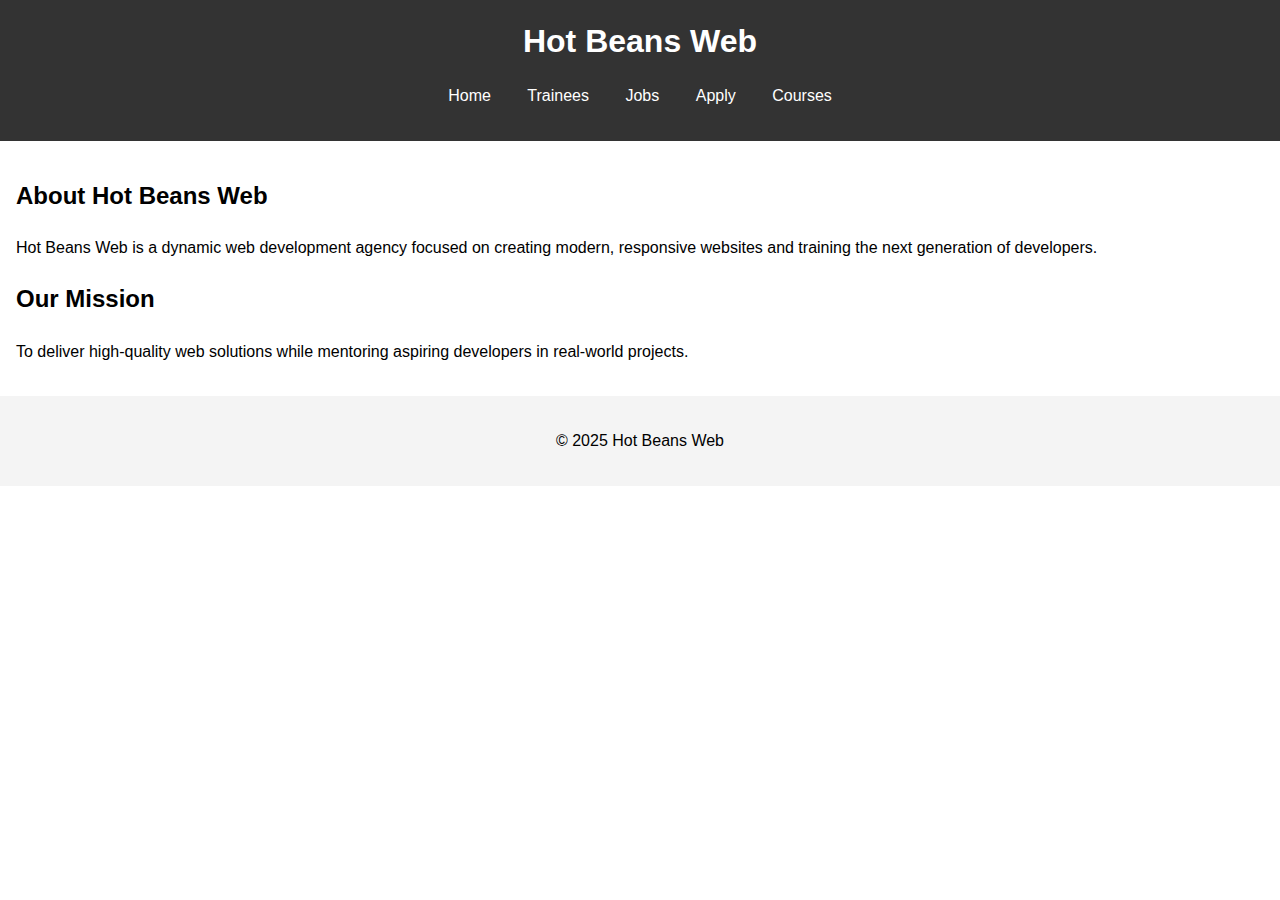
<file: index.html>
<!DOCTYPE html>
<html lang="en">
<head>
  <meta charset="UTF-8">
  <meta name="viewport" content="width=device-width, initial-scale=1">
  <title>Hot Beans Web – Home</title>
  <link rel="stylesheet" href="style.css">
</head>
<body>
  <header>
    <h1>Hot Beans Web</h1>
    <nav>
      <ul>
        <li><a href="index.html">Home</a></li>
        <li><a href="trainees.html">Trainees</a></li>
        <li><a href="jobs.html">Jobs</a></li>
        <li><a href="apply.html">Apply</a></li>
        <li><a href="courses.html">Courses</a></li>
      </ul>
    </nav>
  </header>
  <main>
    <section>
      <h2>About Hot Beans Web</h2>
      <p>Hot Beans Web is a dynamic web development agency focused on creating modern, responsive websites and training the next generation of developers.</p>
    </section>
    <section>
      <h2>Our Mission</h2>
      <p>To deliver high-quality web solutions while mentoring aspiring developers in real-world projects.</p>
    </section>
  </main>
  <footer>
    <p>&copy; 2025 Hot Beans Web</p>
  </footer>
</body>
</html>
</file>
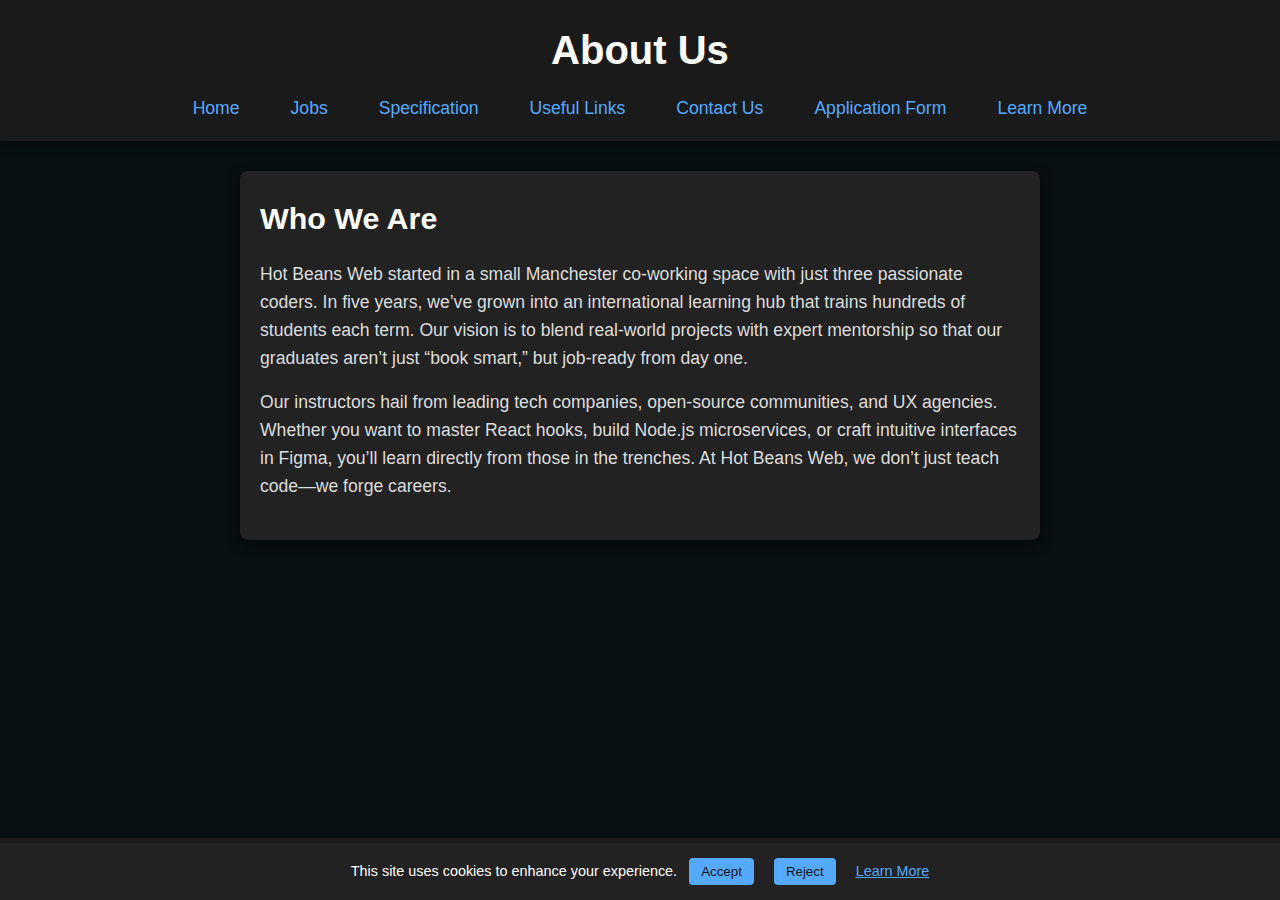
<file: about.html>
<!DOCTYPE html>

<html lang="en">
<head>
<meta charset="utf-8"/>
<title>About Us – Hot Beans Web</title>


<style>/* ---------------------------------- */
/* GLOBAL RESET + BASE STYLES         */
/* ---------------------------------- */
* {
  margin: 0;
  padding: 0;
  box-sizing: border-box;
}
html,
body {
  height: 100%;
  font-family: Arial, sans-serif;
}

/* ---------------------------------- */
/* DARK THEME                         */
/* ---------------------------------- */
body {
  background-color: #111;       /* deep charcoal */
  color: #fff;                  /* white text */
  display: flex;
  flex-direction: column;
  min-height: 100vh;
}

/* ---------------------------------- */
/* HEADER / NAVBAR STYLES             */
/* ---------------------------------- */
header {
  background-color: #1a1a1a;    /* slightly lighter dark */
  padding: 20px;
  text-align: center;
  box-shadow: 0 2px 8px rgba(0, 0, 0, 0.5);
  position: sticky;
  top: 0;
  z-index: 100;
  animation: fadeIn 1s ease-in-out;
}

header h1 {
  color: #fff;
  font-size: 2.5rem;
  margin-bottom: 15px;
}

.nav-links {
  list-style: none;
  display: flex;
  justify-content: center;
  gap: 35px;
  flex-wrap: wrap;
}

.nav-links a {
  color: #55aaff;               /* bright blue */
  text-decoration: none;
  font-size: 1.1rem;
  padding: 4px 8px;
  transition: color 0.3s ease, transform 0.3s ease;
  position: relative;
}

/* Underline animation on hover */
.nav-links a::after {
  content: "";
  display: block;
  height: 2px;
  background: #55aaff;
  width: 0%;
  transition: width 0.3s ease;
  position: absolute;
  bottom: -4px;
  left: 0;
}
.nav-links a:hover::after {
  width: 100%;
}

/* Hover: text becomes white + slight lift */
.nav-links a:hover {
  color: #fff;
  transform: translateY(-2px);
}

/* ---------------------------------- */
/* MAIN HERO SECTION STYLES           */
/* ---------------------------------- */
main {
  flex: 1;
}

.hero {
  background-color: #222;       /* dark gray panel */
  margin: 30px auto;
  max-width: 800px;
  padding: 30px 20px;
  border-radius: 8px;
  box-shadow: 0 4px 12px rgba(0, 0, 0, 0.6);
  animation: fadeIn 1s ease-in-out;
}

.hero h2 {
  font-size: 2rem;
  margin-bottom: 20px;
  color: #fff;
}

.hero p {
  font-size: 1.1rem;
  line-height: 1.6;
  color: #ddd;
  margin-bottom: 15px;
}

/* ---------------------------------- */
/* CONTENT SECTION STYLES             */
/* ---------------------------------- */
.content {
  background-color: #222;
  margin: 30px auto;
  max-width: 800px;
  padding: 25px 20px;
  border-radius: 8px;
  box-shadow: 0 4px 12px rgba(0, 0, 0, 0.6);
  animation: fadeIn 1s ease-in-out;
}

.content h2 {
  font-size: 1.9rem;
  margin-bottom: 18px;
  color: #fff;
}

.content p {
  font-size: 1.1rem;
  line-height: 1.6;
  color: #ddd;
  margin-bottom: 15px;
}

.content ul {
  list-style: disc inside;
  margin-left: 20px;
  margin-bottom: 15px;
  color: #ddd;
}

.content ul.job-list li,
.content ul.spec-list li,
.content ul.links-list li,
.content ul.social-list li {
  margin-bottom: 8px;
}

.content a {
  color: #55aaff;
  text-decoration: none;
}
.content a:hover {
  color: #fff;
  text-decoration: underline;
}

/* ---------------------------------- */
/* APPLICATION FORM STYLES            */
/* ---------------------------------- */
form {
  margin-top: 15px;
}
form label {
  font-weight: bold;
  margin-top: 10px;
  display: block;
  color: #ddd;
}
form input,
form select,
form textarea {
  width: 100%;
  padding: 8px;
  margin: 5px 0 12px 0;
  border: none;
  border-radius: 4px;
  font-size: 1rem;
}
form .btn {
  background-color: #55aaff;
  color: #111;
  border: none;
  padding: 10px 20px;
  font-size: 1rem;
  border-radius: 4px;
  cursor: pointer;
  transition: background 0.3s ease, transform 0.3s ease;
}
form .btn:hover {
  background-color: #337fcc;
  transform: translateY(-2px);
}

/* Thank-you message */
.thankyou {
  background: #333;
  color: #ddd;
  padding: 20px;
  border-radius: 6px;
  margin-top: 20px;
  text-align: center;
  display: none;
}
.thankyou.show {
  display: block;
}

/* ---------------------------------- */
/* COOKIE BANNER STYLES               */
/* ---------------------------------- */
.cookie-banner {
  position: fixed;
  bottom: 0;
  width: 100%;
  background: #222;
  color: #fff;
  padding: 15px;
  text-align: center;
  font-size: 0.9rem;
  z-index: 200;
  animation: fadeIn 0.8s ease-in-out;
}
.cookie-banner button {
  background-color: #55aaff;
  color: #111;
  border: none;
  padding: 6px 12px;
  margin: 0 8px;
  border-radius: 4px;
  cursor: pointer;
  transition: background 0.3s ease, transform 0.3s ease;
}
.cookie-banner button:hover {
  background-color: #337fcc;
  transform: translateY(-1px);
}
.cookie-banner a {
  color: #55aaff;
  text-decoration: underline;
  margin-left: 8px;
}

/* ---------------------------------- */
/* FOOTER STYLES                       */
/* ---------------------------------- */
footer {
  background-color: #1a1a1a;
  text-align: center;
  padding: 20px;
  font-size: 0.9rem;
  color: #aaa;
  margin-top: auto;
  animation: fadeIn 1s ease-in-out;
}

/* ---------------------------------- */
/* FADE-IN KEYFRAMES                   */
/* ---------------------------------- */
@keyframes fadeIn {
  from {
    opacity: 0;
    transform: translateY(20px);
  }
  to {
    opacity: 1;
    transform: translateY(0);
  }
}

/* ---------------------------------- */
/* RESPONSIVE MEDIA QUERIES            */
/* ---------------------------------- */
@media (max-width: 768px) {
  header h1 {
    font-size: 2rem;
  }
  .nav-links {
    flex-direction: column;
    gap: 12px;
  }
  .nav-links a {
    font-size: 1rem;
  }
  .hero,
  .content {
    margin: 20px;
    padding: 20px;
  }
  .content h2,
  .hero h2 {
    font-size: 1.6rem;
  }
  .hero p,
  .content p {
    font-size: 1rem;
  }
  form input,
  form select,
  form textarea {
    font-size: 0.95rem;
  }
}
/* Active and hover styles for navigation */
.header-nav a.nav-link {
  padding: 0.5rem 1rem;
  text-decoration: none;
  color: #00aaff;
}
.header-nav a.nav-link.current,
.header-nav a.nav-link:hover,
.header-nav a.nav-link:focus {
  color: #ffffff;
  border-bottom: 2px solid #00aaff;
}

/* Improve background and text contrast */
body {
  background-color: #091011; 
  color: #e0e0e0; 
  line-height: 1.5;
}

/* Smooth scroll for anchor links */
html {
  scroll-behavior: smooth;
}

/* Back to Top button styles */
#backToTop {
  display: none;
  position: fixed;
  bottom: 2rem;
  right: 2rem;
  background-color: #00aaff;
  color: #fff;
  border: none;
  padding: 0.75rem 1rem;
  font-size: 1.25rem;
  border-radius: 4px;
  cursor: pointer;
  z-index: 1000;
}
#backToTop.show {
  display: block;
}

/* Mobile hamburger menu */
.hamburger {
  display: none;
  cursor: pointer;
}
.hamburger div {
  width: 25px;
  height: 3px;
  background-color: #fff;
  margin: 5px 0;
  transition: 0.4s;
}
/* Hide nav links, show hamburger on small screens */
@media (max-width: 768px) {
  .header-nav {
    display: none;
    flex-direction: column;
    background-color: #1a1a1a;
    position: absolute;
    top: 60px;
    left: 0;
    right: 0;
  }
  .hamburger {
    display: block;
  }
}
/* When checkbox is checked, show nav */
#menu-toggle:checked + .hamburger + .header-nav {
  display: flex;
}
.header-nav a.nav-link {
  padding: 1rem;
  border-bottom: 1px solid #333;
}

</style></head>
<body>
<header>
<h1>About Us</h1>
<nav>
<ul class="nav-links">
<li><a class="nav-link" href="index.html">Home</a></li>
<li><a class="nav-link" href="jobs.html">Jobs</a></li>
<li><a class="nav-link" href="specification.html">Specification</a></li>
<li><a class="nav-link" href="links.html">Useful Links</a></li>
<li><a class="nav-link" href="contact.html">Contact Us</a></li>
<li><a class="nav-link" href="apply.html">Application Form</a></li>
<li><a class="nav-link" href="learnmore.html">Learn More</a></li>
</ul>
</nav>
</header>
<main>
<section class="content">
<h2>Who We Are</h2>
<p>
        Hot Beans Web started in a small Manchester co-working space with just three passionate coders. In five years, we’ve grown into an international learning hub that trains hundreds of students each term. Our vision is to blend real-world projects with expert mentorship so that our graduates aren’t just “book smart,” but job-ready from day one.
      </p>
<p>
        Our instructors hail from leading tech companies, open-source communities, and UX agencies. Whether you want to master React hooks, build Node.js microservices, or craft intuitive interfaces in Figma, you’ll learn directly from those in the trenches. At Hot Beans Web, we don’t just teach code—we forge careers.
      </p>
</section>
</main>
<!-- COOKIE BANNER -->
<div class="cookie-banner" id="cookie-banner">
    This site uses cookies to enhance your experience.
    <button onclick="acceptCookies()">Accept</button>
<button onclick="rejectCookies()">Reject</button>
<a href="learnmore.html">Learn More</a>
</div>
<footer>
<p>© 2025 Hot Beans Web | Designed by Zaki</p>
</footer>
<script>// script.js
// Manages cookie banner logic and application form submission

document.addEventListener('DOMContentLoaded', function () {
  // COOKIE BANNER (only shown on pages that include it in HTML)
  var banner = document.getElementById('cookie-banner');
  if (banner) {
    var acceptBtn = banner.querySelector('button:nth-child(2)');
    var rejectBtn = banner.querySelector('button:nth-child(3)');

    acceptBtn.addEventListener('click', function () {
      banner.style.display = 'none';
      localStorage.setItem('cookiesAccepted', 'true');
    });
    rejectBtn.addEventListener('click', function () {
      banner.style.display = 'none';
      localStorage.setItem('cookiesAccepted', 'false');
    });

    // If user has already made a choice, hide banner
    var saved = localStorage.getItem('cookiesAccepted');
    if (saved === 'true' || saved === 'false') {
      banner.style.display = 'none';
    }
  }

  // APPLICATION FORM SUBMISSION (apply.html)
  var form = document.getElementById('appForm');
  if (form) {
    form.addEventListener('submit', function (e) {
      e.preventDefault();
      // Basic front-end validation: ensure required fields are filled
      var name = document.getElementById('name').value.trim();
      var email = document.getElementById('email').value.trim();
      var role = document.getElementById('role').value;
      var message = document.getElementById('message').value.trim();

      if (!name || !email || !role || !message) {
        alert('Please fill out all required fields before submitting.');
        return;
      }

      // Hide form and show thank-you
      form.style.display = 'none';
      var thankyou = document.getElementById('thankyou');
      if (thankyou) thankyou.classList.add('show');
    });
  }
});
</script><button id="backToTop" aria-label="Back to Top">↑</button>
</body>
</html>
</file>
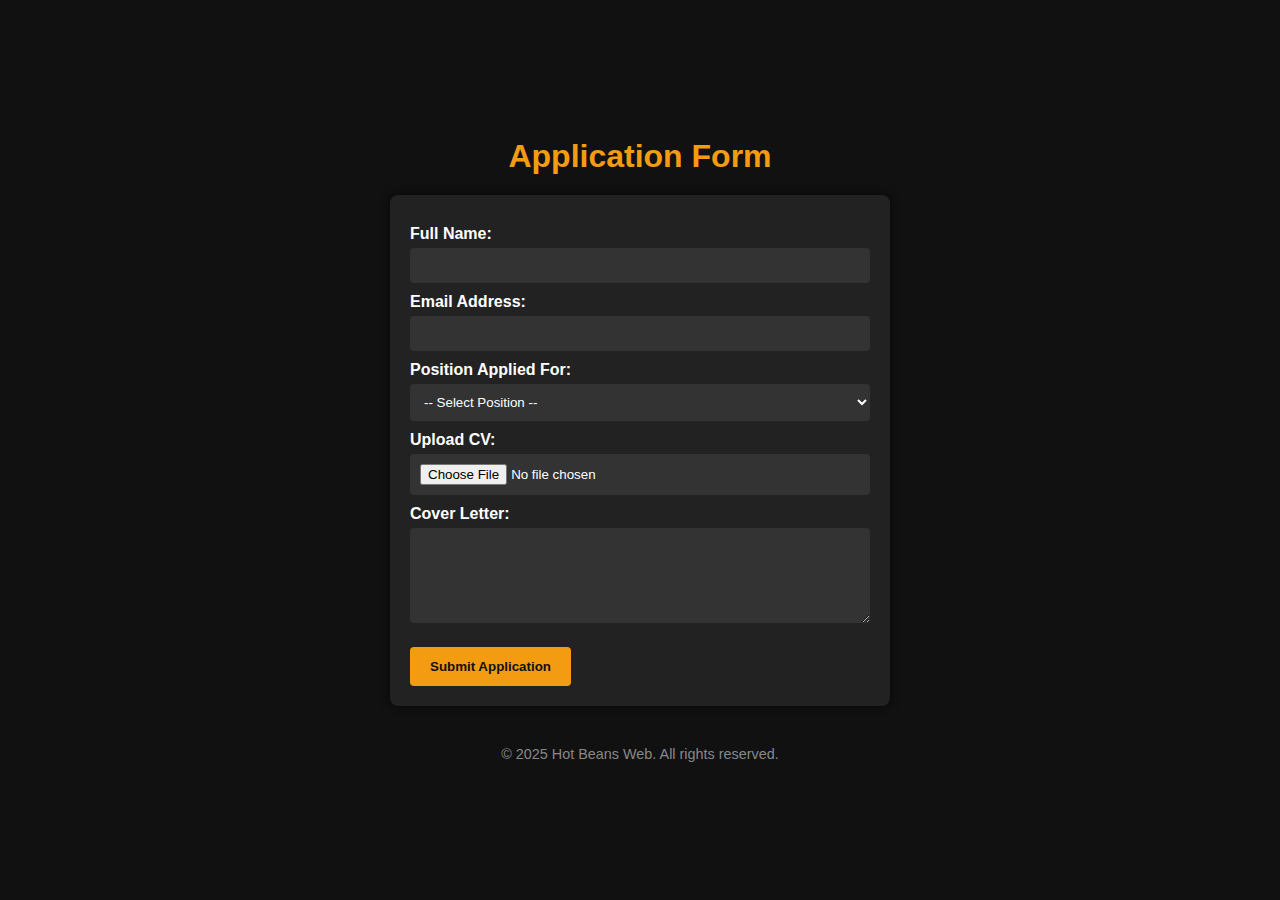
<file: application-form-v3.html>
<!DOCTYPE html>
<html lang="en">
<head>
  <meta charset="UTF-8">
  <meta name="viewport" content="width=device-width, initial-scale=1.0">
  <title>Application Form – Hot Beans Web</title>
  <style>
    * { margin:0; padding:0; box-sizing:border-box; }
    body {
      font-family: Arial, sans-serif;
      background: #111; color:#fff;
      display:flex; flex-direction:column;
      min-height:100vh; justify-content:center;
      align-items:center; padding:20px;
    }
    h1 { margin-bottom:20px; color:#f39c12; }
    form {
      background:#222; padding:20px;
      border-radius:8px; box-shadow:0 0 10px rgba(0,0,0,0.7);
      width:100%; max-width:500px;
    }
    label { display:block; margin-top:10px; font-weight:bold; }
    input, textarea, select {
      width:100%; padding:10px; margin-top:5px;
      border:none; border-radius:4px;
      background:#333; color:#fff;
    }
    button {
      margin-top:20px; padding:12px 20px;
      background:#f39c12; border:none;
      border-radius:4px; color:#111;
      font-weight:bold; cursor:pointer;
      transition:background-color .3s;
    }
    button:hover { background:#e67e22; }
    footer {
      margin-top:40px; text-align:center;
      font-size:.9em; color:#888;
    }
  </style>
</head>
<body>

  <h1>Application Form</h1>

  <!-- No onsubmit, no action/method -->
  <form>
    <label for="fullname">Full Name:</label>
    <input type="text" id="fullname" name="fullname" required>

    <label for="email">Email Address:</label>
    <input type="email" id="email" name="email" required>

    <label for="position">Position Applied For:</label>
    <select id="position" name="position" required>
      <option value="">-- Select Position --</option>
      <option value="frontend">Front-End Developer</option>
      <option value="backend">Back-End Developer</option>
      <option value="fullstack">Full-Stack Developer</option>
      <option value="designer">UI/UX Designer</option>
    </select>

    <label for="cv">Upload CV:</label>
    <input type="file" id="cv" name="cv" accept=".pdf,.doc,.docx">

    <label for="coverletter">Cover Letter:</label>
    <textarea id="coverletter" name="coverletter" rows="5"></textarea>

    <!-- THIS button never submits the form, just triggers the alert -->
    <button type="button" onclick="alert('Application Submitted!');">
      Submit Application
    </button>
  </form>

  <footer>
    &copy; 2025 Hot Beans Web. All rights reserved.
  </footer>

</body>
</html>
</file>
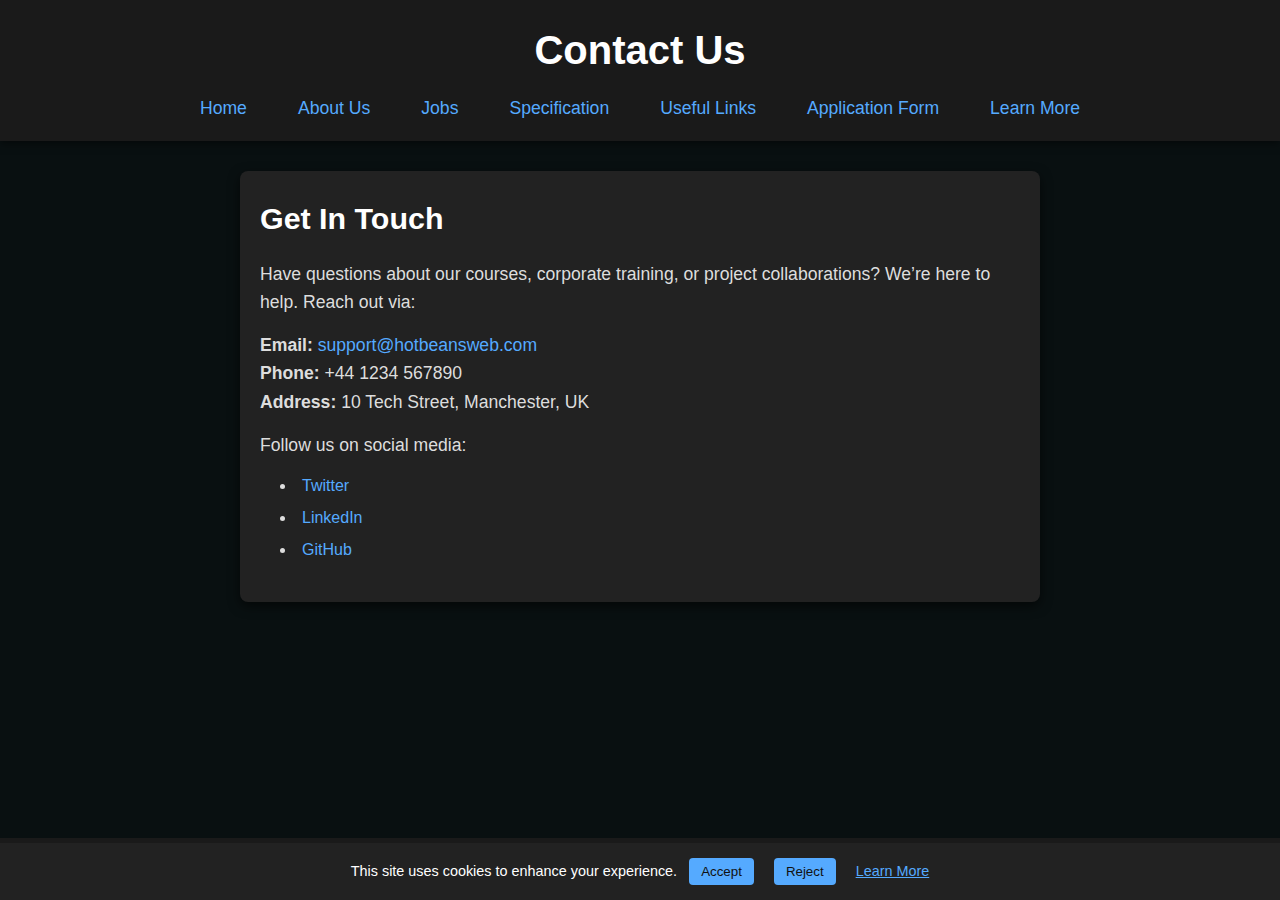
<file: contact.html>
<!DOCTYPE html>

<html lang="en">
<head>
<meta charset="utf-8"/>
<title>Contact Us – Hot Beans Web</title>


<style>/* ---------------------------------- */
/* GLOBAL RESET + BASE STYLES         */
/* ---------------------------------- */
* {
  margin: 0;
  padding: 0;
  box-sizing: border-box;
}
html,
body {
  height: 100%;
  font-family: Arial, sans-serif;
}

/* ---------------------------------- */
/* DARK THEME                         */
/* ---------------------------------- */
body {
  background-color: #111;       /* deep charcoal */
  color: #fff;                  /* white text */
  display: flex;
  flex-direction: column;
  min-height: 100vh;
}

/* ---------------------------------- */
/* HEADER / NAVBAR STYLES             */
/* ---------------------------------- */
header {
  background-color: #1a1a1a;    /* slightly lighter dark */
  padding: 20px;
  text-align: center;
  box-shadow: 0 2px 8px rgba(0, 0, 0, 0.5);
  position: sticky;
  top: 0;
  z-index: 100;
  animation: fadeIn 1s ease-in-out;
}

header h1 {
  color: #fff;
  font-size: 2.5rem;
  margin-bottom: 15px;
}

.nav-links {
  list-style: none;
  display: flex;
  justify-content: center;
  gap: 35px;
  flex-wrap: wrap;
}

.nav-links a {
  color: #55aaff;               /* bright blue */
  text-decoration: none;
  font-size: 1.1rem;
  padding: 4px 8px;
  transition: color 0.3s ease, transform 0.3s ease;
  position: relative;
}

/* Underline animation on hover */
.nav-links a::after {
  content: "";
  display: block;
  height: 2px;
  background: #55aaff;
  width: 0%;
  transition: width 0.3s ease;
  position: absolute;
  bottom: -4px;
  left: 0;
}
.nav-links a:hover::after {
  width: 100%;
}

/* Hover: text becomes white + slight lift */
.nav-links a:hover {
  color: #fff;
  transform: translateY(-2px);
}

/* ---------------------------------- */
/* MAIN HERO SECTION STYLES           */
/* ---------------------------------- */
main {
  flex: 1;
}

.hero {
  background-color: #222;       /* dark gray panel */
  margin: 30px auto;
  max-width: 800px;
  padding: 30px 20px;
  border-radius: 8px;
  box-shadow: 0 4px 12px rgba(0, 0, 0, 0.6);
  animation: fadeIn 1s ease-in-out;
}

.hero h2 {
  font-size: 2rem;
  margin-bottom: 20px;
  color: #fff;
}

.hero p {
  font-size: 1.1rem;
  line-height: 1.6;
  color: #ddd;
  margin-bottom: 15px;
}

/* ---------------------------------- */
/* CONTENT SECTION STYLES             */
/* ---------------------------------- */
.content {
  background-color: #222;
  margin: 30px auto;
  max-width: 800px;
  padding: 25px 20px;
  border-radius: 8px;
  box-shadow: 0 4px 12px rgba(0, 0, 0, 0.6);
  animation: fadeIn 1s ease-in-out;
}

.content h2 {
  font-size: 1.9rem;
  margin-bottom: 18px;
  color: #fff;
}

.content p {
  font-size: 1.1rem;
  line-height: 1.6;
  color: #ddd;
  margin-bottom: 15px;
}

.content ul {
  list-style: disc inside;
  margin-left: 20px;
  margin-bottom: 15px;
  color: #ddd;
}

.content ul.job-list li,
.content ul.spec-list li,
.content ul.links-list li,
.content ul.social-list li {
  margin-bottom: 8px;
}

.content a {
  color: #55aaff;
  text-decoration: none;
}
.content a:hover {
  color: #fff;
  text-decoration: underline;
}

/* ---------------------------------- */
/* APPLICATION FORM STYLES            */
/* ---------------------------------- */
form {
  margin-top: 15px;
}
form label {
  font-weight: bold;
  margin-top: 10px;
  display: block;
  color: #ddd;
}
form input,
form select,
form textarea {
  width: 100%;
  padding: 8px;
  margin: 5px 0 12px 0;
  border: none;
  border-radius: 4px;
  font-size: 1rem;
}
form .btn {
  background-color: #55aaff;
  color: #111;
  border: none;
  padding: 10px 20px;
  font-size: 1rem;
  border-radius: 4px;
  cursor: pointer;
  transition: background 0.3s ease, transform 0.3s ease;
}
form .btn:hover {
  background-color: #337fcc;
  transform: translateY(-2px);
}

/* Thank-you message */
.thankyou {
  background: #333;
  color: #ddd;
  padding: 20px;
  border-radius: 6px;
  margin-top: 20px;
  text-align: center;
  display: none;
}
.thankyou.show {
  display: block;
}

/* ---------------------------------- */
/* COOKIE BANNER STYLES               */
/* ---------------------------------- */
.cookie-banner {
  position: fixed;
  bottom: 0;
  width: 100%;
  background: #222;
  color: #fff;
  padding: 15px;
  text-align: center;
  font-size: 0.9rem;
  z-index: 200;
  animation: fadeIn 0.8s ease-in-out;
}
.cookie-banner button {
  background-color: #55aaff;
  color: #111;
  border: none;
  padding: 6px 12px;
  margin: 0 8px;
  border-radius: 4px;
  cursor: pointer;
  transition: background 0.3s ease, transform 0.3s ease;
}
.cookie-banner button:hover {
  background-color: #337fcc;
  transform: translateY(-1px);
}
.cookie-banner a {
  color: #55aaff;
  text-decoration: underline;
  margin-left: 8px;
}

/* ---------------------------------- */
/* FOOTER STYLES                       */
/* ---------------------------------- */
footer {
  background-color: #1a1a1a;
  text-align: center;
  padding: 20px;
  font-size: 0.9rem;
  color: #aaa;
  margin-top: auto;
  animation: fadeIn 1s ease-in-out;
}

/* ---------------------------------- */
/* FADE-IN KEYFRAMES                   */
/* ---------------------------------- */
@keyframes fadeIn {
  from {
    opacity: 0;
    transform: translateY(20px);
  }
  to {
    opacity: 1;
    transform: translateY(0);
  }
}

/* ---------------------------------- */
/* RESPONSIVE MEDIA QUERIES            */
/* ---------------------------------- */
@media (max-width: 768px) {
  header h1 {
    font-size: 2rem;
  }
  .nav-links {
    flex-direction: column;
    gap: 12px;
  }
  .nav-links a {
    font-size: 1rem;
  }
  .hero,
  .content {
    margin: 20px;
    padding: 20px;
  }
  .content h2,
  .hero h2 {
    font-size: 1.6rem;
  }
  .hero p,
  .content p {
    font-size: 1rem;
  }
  form input,
  form select,
  form textarea {
    font-size: 0.95rem;
  }
}
/* Active and hover styles for navigation */
.header-nav a.nav-link {
  padding: 0.5rem 1rem;
  text-decoration: none;
  color: #00aaff;
}
.header-nav a.nav-link.current,
.header-nav a.nav-link:hover,
.header-nav a.nav-link:focus {
  color: #ffffff;
  border-bottom: 2px solid #00aaff;
}

/* Improve background and text contrast */
body {
  background-color: #091011; 
  color: #e0e0e0; 
  line-height: 1.5;
}

/* Smooth scroll for anchor links */
html {
  scroll-behavior: smooth;
}

/* Back to Top button styles */
#backToTop {
  display: none;
  position: fixed;
  bottom: 2rem;
  right: 2rem;
  background-color: #00aaff;
  color: #fff;
  border: none;
  padding: 0.75rem 1rem;
  font-size: 1.25rem;
  border-radius: 4px;
  cursor: pointer;
  z-index: 1000;
}
#backToTop.show {
  display: block;
}

/* Mobile hamburger menu */
.hamburger {
  display: none;
  cursor: pointer;
}
.hamburger div {
  width: 25px;
  height: 3px;
  background-color: #fff;
  margin: 5px 0;
  transition: 0.4s;
}
/* Hide nav links, show hamburger on small screens */
@media (max-width: 768px) {
  .header-nav {
    display: none;
    flex-direction: column;
    background-color: #1a1a1a;
    position: absolute;
    top: 60px;
    left: 0;
    right: 0;
  }
  .hamburger {
    display: block;
  }
}
/* When checkbox is checked, show nav */
#menu-toggle:checked + .hamburger + .header-nav {
  display: flex;
}
.header-nav a.nav-link {
  padding: 1rem;
  border-bottom: 1px solid #333;
}

</style></head>
<body>
<header>
<h1>Contact Us</h1>
<nav>
<ul class="nav-links">
<li><a class="nav-link" href="index.html">Home</a></li>
<li><a class="nav-link" href="about.html">About Us</a></li>
<li><a class="nav-link" href="jobs.html">Jobs</a></li>
<li><a class="nav-link" href="specification.html">Specification</a></li>
<li><a class="nav-link" href="links.html">Useful Links</a></li>
<li><a class="nav-link" href="apply.html">Application Form</a></li>
<li><a class="nav-link" href="learnmore.html">Learn More</a></li>
</ul>
</nav>
</header>
<main>
<section class="content">
<h2>Get In Touch</h2>
<p>
        Have questions about our courses, corporate training, or project collaborations? We’re here to help. Reach out via:
      </p>
<p>
<strong>Email:</strong> <a class="inline-link" href="mailto:support@hotbeansweb.com">support@hotbeansweb.com</a><br/>
<strong>Phone:</strong> +44 1234 567890<br/>
<strong>Address:</strong> 10 Tech Street, Manchester, UK
      </p>
<p>Follow us on social media:</p>
<ul class="social-list">
<li><a class="nav-link" href="https://twitter.com/hotbeansweb" rel="noopener" target="_blank">Twitter</a></li>
<li><a class="nav-link" href="https://linkedin.com/company/hotbeansweb" rel="noopener" target="_blank">LinkedIn</a></li>
<li><a class="nav-link" href="https://github.com/hotbeansweb" rel="noopener" target="_blank">GitHub</a></li>
</ul>
</section>
</main>
<div class="cookie-banner" id="cookie-banner">
    This site uses cookies to enhance your experience.
    <button onclick="acceptCookies()">Accept</button>
<button onclick="rejectCookies()">Reject</button>
<a href="learnmore.html">Learn More</a>
</div>
<footer>
<p>© 2025 Hot Beans Web | Designed by Zaki</p>
</footer>
<script>// script.js
// Manages cookie banner logic and application form submission

document.addEventListener('DOMContentLoaded', function () {
  // COOKIE BANNER (only shown on pages that include it in HTML)
  var banner = document.getElementById('cookie-banner');
  if (banner) {
    var acceptBtn = banner.querySelector('button:nth-child(2)');
    var rejectBtn = banner.querySelector('button:nth-child(3)');

    acceptBtn.addEventListener('click', function () {
      banner.style.display = 'none';
      localStorage.setItem('cookiesAccepted', 'true');
    });
    rejectBtn.addEventListener('click', function () {
      banner.style.display = 'none';
      localStorage.setItem('cookiesAccepted', 'false');
    });

    // If user has already made a choice, hide banner
    var saved = localStorage.getItem('cookiesAccepted');
    if (saved === 'true' || saved === 'false') {
      banner.style.display = 'none';
    }
  }

  // APPLICATION FORM SUBMISSION (apply.html)
  var form = document.getElementById('appForm');
  if (form) {
    form.addEventListener('submit', function (e) {
      e.preventDefault();
      // Basic front-end validation: ensure required fields are filled
      var name = document.getElementById('name').value.trim();
      var email = document.getElementById('email').value.trim();
      var role = document.getElementById('role').value;
      var message = document.getElementById('message').value.trim();

      if (!name || !email || !role || !message) {
        alert('Please fill out all required fields before submitting.');
        return;
      }

      // Hide form and show thank-you
      form.style.display = 'none';
      var thankyou = document.getElementById('thankyou');
      if (thankyou) thankyou.classList.add('show');
    });
  }
});
</script><button id="backToTop" aria-label="Back to Top">↑</button>
</body>
</html>
</file>
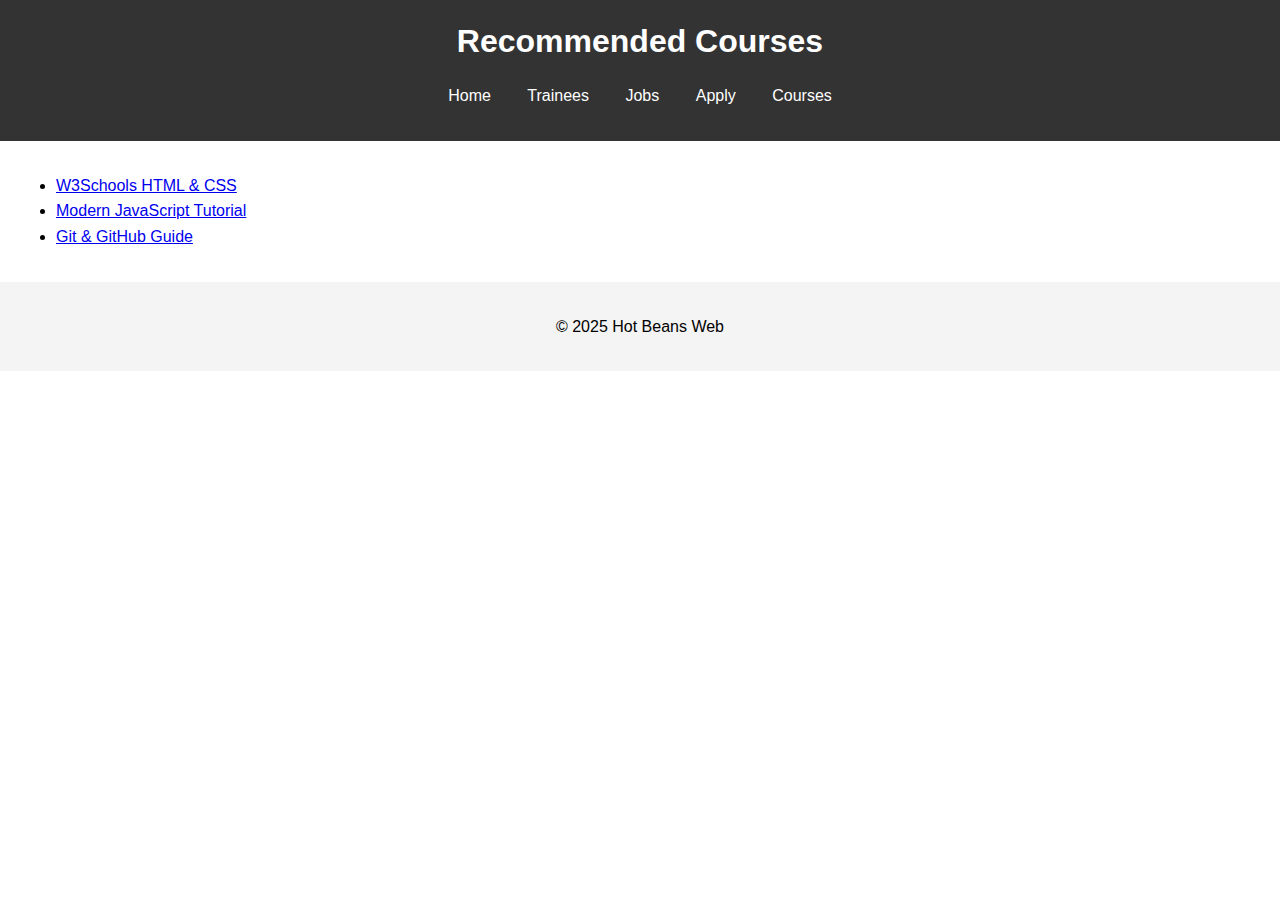
<file: courses.html>
<!DOCTYPE html>
<html lang="en">
<head>
  <meta charset="UTF-8">
  <meta name="viewport" content="width=device-width, initial-scale=1">
  <title>Hot Beans Web – Recommended Courses</title>
  <link rel="stylesheet" href="style.css">
</head>
<body>
  <header>
    <h1>Recommended Courses</h1>
    <nav>
      <ul>
        <li><a href="index.html">Home</a></li>
        <li><a href="trainees.html">Trainees</a></li>
        <li><a href="jobs.html">Jobs</a></li>
        <li><a href="apply.html">Apply</a></li>
        <li><a href="courses.html">Courses</a></li>
      </ul>
    </nav>
  </header>
  <main>
    <ul>
      <li><a href="https://www.w3schools.com/">W3Schools HTML & CSS</a></li>
      <li><a href="https://javascript.info/">Modern JavaScript Tutorial</a></li>
      <li><a href="https://github.com/">Git & GitHub Guide</a></li>
    </ul>
  </main>
  <footer>
    <p>&copy; 2025 Hot Beans Web</p>
  </footer>
</body>
</html>
</file>
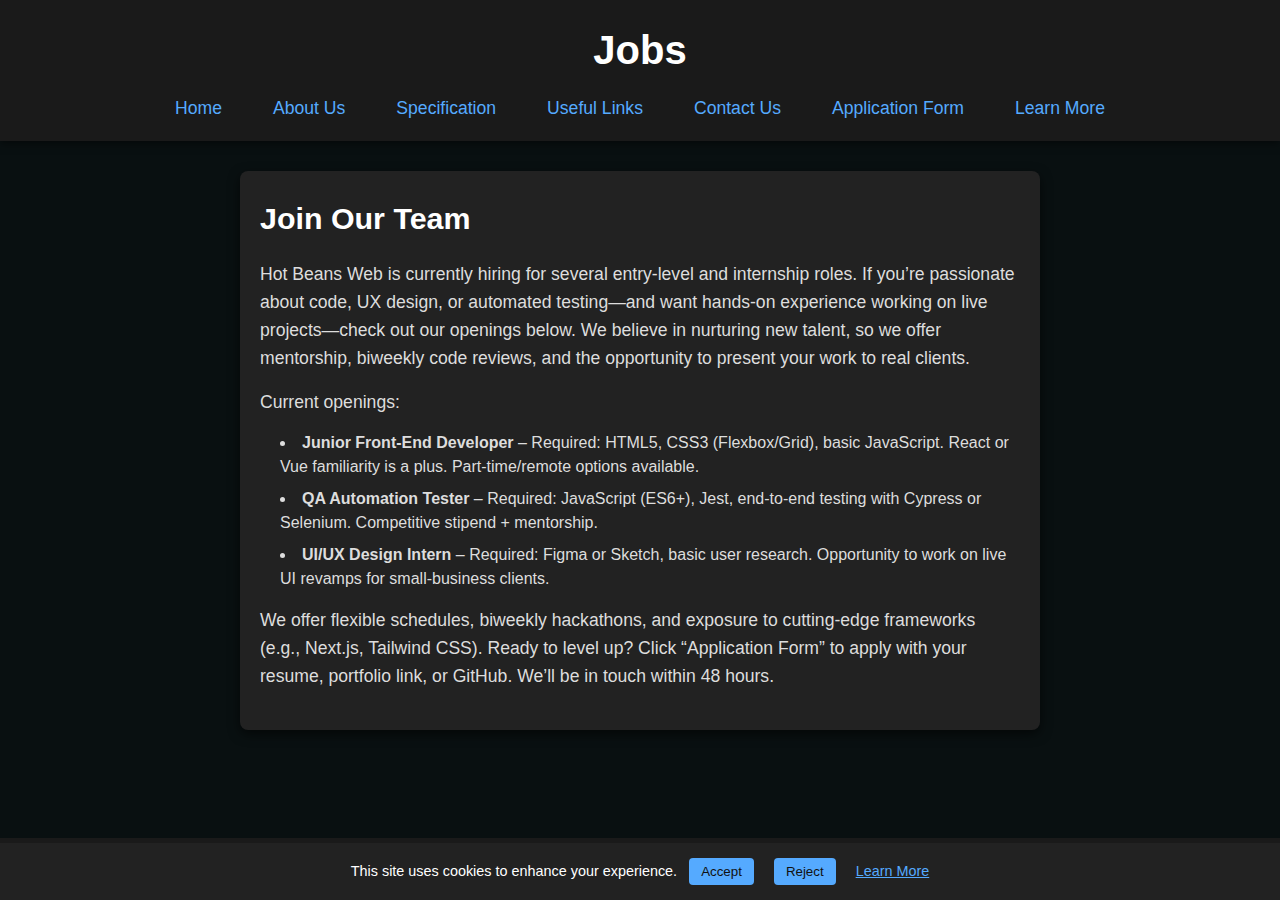
<file: jobs.html>
<!DOCTYPE html>

<html lang="en">
<head>
<meta charset="utf-8"/>
<title>Jobs – Hot Beans Web</title>


<style>/* ---------------------------------- */
/* GLOBAL RESET + BASE STYLES         */
/* ---------------------------------- */
* {
  margin: 0;
  padding: 0;
  box-sizing: border-box;
}
html,
body {
  height: 100%;
  font-family: Arial, sans-serif;
}

/* ---------------------------------- */
/* DARK THEME                         */
/* ---------------------------------- */
body {
  background-color: #111;       /* deep charcoal */
  color: #fff;                  /* white text */
  display: flex;
  flex-direction: column;
  min-height: 100vh;
}

/* ---------------------------------- */
/* HEADER / NAVBAR STYLES             */
/* ---------------------------------- */
header {
  background-color: #1a1a1a;    /* slightly lighter dark */
  padding: 20px;
  text-align: center;
  box-shadow: 0 2px 8px rgba(0, 0, 0, 0.5);
  position: sticky;
  top: 0;
  z-index: 100;
  animation: fadeIn 1s ease-in-out;
}

header h1 {
  color: #fff;
  font-size: 2.5rem;
  margin-bottom: 15px;
}

.nav-links {
  list-style: none;
  display: flex;
  justify-content: center;
  gap: 35px;
  flex-wrap: wrap;
}

.nav-links a {
  color: #55aaff;               /* bright blue */
  text-decoration: none;
  font-size: 1.1rem;
  padding: 4px 8px;
  transition: color 0.3s ease, transform 0.3s ease;
  position: relative;
}

/* Underline animation on hover */
.nav-links a::after {
  content: "";
  display: block;
  height: 2px;
  background: #55aaff;
  width: 0%;
  transition: width 0.3s ease;
  position: absolute;
  bottom: -4px;
  left: 0;
}
.nav-links a:hover::after {
  width: 100%;
}

/* Hover: text becomes white + slight lift */
.nav-links a:hover {
  color: #fff;
  transform: translateY(-2px);
}

/* ---------------------------------- */
/* MAIN HERO SECTION STYLES           */
/* ---------------------------------- */
main {
  flex: 1;
}

.hero {
  background-color: #222;       /* dark gray panel */
  margin: 30px auto;
  max-width: 800px;
  padding: 30px 20px;
  border-radius: 8px;
  box-shadow: 0 4px 12px rgba(0, 0, 0, 0.6);
  animation: fadeIn 1s ease-in-out;
}

.hero h2 {
  font-size: 2rem;
  margin-bottom: 20px;
  color: #fff;
}

.hero p {
  font-size: 1.1rem;
  line-height: 1.6;
  color: #ddd;
  margin-bottom: 15px;
}

/* ---------------------------------- */
/* CONTENT SECTION STYLES             */
/* ---------------------------------- */
.content {
  background-color: #222;
  margin: 30px auto;
  max-width: 800px;
  padding: 25px 20px;
  border-radius: 8px;
  box-shadow: 0 4px 12px rgba(0, 0, 0, 0.6);
  animation: fadeIn 1s ease-in-out;
}

.content h2 {
  font-size: 1.9rem;
  margin-bottom: 18px;
  color: #fff;
}

.content p {
  font-size: 1.1rem;
  line-height: 1.6;
  color: #ddd;
  margin-bottom: 15px;
}

.content ul {
  list-style: disc inside;
  margin-left: 20px;
  margin-bottom: 15px;
  color: #ddd;
}

.content ul.job-list li,
.content ul.spec-list li,
.content ul.links-list li,
.content ul.social-list li {
  margin-bottom: 8px;
}

.content a {
  color: #55aaff;
  text-decoration: none;
}
.content a:hover {
  color: #fff;
  text-decoration: underline;
}

/* ---------------------------------- */
/* APPLICATION FORM STYLES            */
/* ---------------------------------- */
form {
  margin-top: 15px;
}
form label {
  font-weight: bold;
  margin-top: 10px;
  display: block;
  color: #ddd;
}
form input,
form select,
form textarea {
  width: 100%;
  padding: 8px;
  margin: 5px 0 12px 0;
  border: none;
  border-radius: 4px;
  font-size: 1rem;
}
form .btn {
  background-color: #55aaff;
  color: #111;
  border: none;
  padding: 10px 20px;
  font-size: 1rem;
  border-radius: 4px;
  cursor: pointer;
  transition: background 0.3s ease, transform 0.3s ease;
}
form .btn:hover {
  background-color: #337fcc;
  transform: translateY(-2px);
}

/* Thank-you message */
.thankyou {
  background: #333;
  color: #ddd;
  padding: 20px;
  border-radius: 6px;
  margin-top: 20px;
  text-align: center;
  display: none;
}
.thankyou.show {
  display: block;
}

/* ---------------------------------- */
/* COOKIE BANNER STYLES               */
/* ---------------------------------- */
.cookie-banner {
  position: fixed;
  bottom: 0;
  width: 100%;
  background: #222;
  color: #fff;
  padding: 15px;
  text-align: center;
  font-size: 0.9rem;
  z-index: 200;
  animation: fadeIn 0.8s ease-in-out;
}
.cookie-banner button {
  background-color: #55aaff;
  color: #111;
  border: none;
  padding: 6px 12px;
  margin: 0 8px;
  border-radius: 4px;
  cursor: pointer;
  transition: background 0.3s ease, transform 0.3s ease;
}
.cookie-banner button:hover {
  background-color: #337fcc;
  transform: translateY(-1px);
}
.cookie-banner a {
  color: #55aaff;
  text-decoration: underline;
  margin-left: 8px;
}

/* ---------------------------------- */
/* FOOTER STYLES                       */
/* ---------------------------------- */
footer {
  background-color: #1a1a1a;
  text-align: center;
  padding: 20px;
  font-size: 0.9rem;
  color: #aaa;
  margin-top: auto;
  animation: fadeIn 1s ease-in-out;
}

/* ---------------------------------- */
/* FADE-IN KEYFRAMES                   */
/* ---------------------------------- */
@keyframes fadeIn {
  from {
    opacity: 0;
    transform: translateY(20px);
  }
  to {
    opacity: 1;
    transform: translateY(0);
  }
}

/* ---------------------------------- */
/* RESPONSIVE MEDIA QUERIES            */
/* ---------------------------------- */
@media (max-width: 768px) {
  header h1 {
    font-size: 2rem;
  }
  .nav-links {
    flex-direction: column;
    gap: 12px;
  }
  .nav-links a {
    font-size: 1rem;
  }
  .hero,
  .content {
    margin: 20px;
    padding: 20px;
  }
  .content h2,
  .hero h2 {
    font-size: 1.6rem;
  }
  .hero p,
  .content p {
    font-size: 1rem;
  }
  form input,
  form select,
  form textarea {
    font-size: 0.95rem;
  }
}
/* Active and hover styles for navigation */
.header-nav a.nav-link {
  padding: 0.5rem 1rem;
  text-decoration: none;
  color: #00aaff;
}
.header-nav a.nav-link.current,
.header-nav a.nav-link:hover,
.header-nav a.nav-link:focus {
  color: #ffffff;
  border-bottom: 2px solid #00aaff;
}

/* Improve background and text contrast */
body {
  background-color: #091011; 
  color: #e0e0e0; 
  line-height: 1.5;
}

/* Smooth scroll for anchor links */
html {
  scroll-behavior: smooth;
}

/* Back to Top button styles */
#backToTop {
  display: none;
  position: fixed;
  bottom: 2rem;
  right: 2rem;
  background-color: #00aaff;
  color: #fff;
  border: none;
  padding: 0.75rem 1rem;
  font-size: 1.25rem;
  border-radius: 4px;
  cursor: pointer;
  z-index: 1000;
}
#backToTop.show {
  display: block;
}

/* Mobile hamburger menu */
.hamburger {
  display: none;
  cursor: pointer;
}
.hamburger div {
  width: 25px;
  height: 3px;
  background-color: #fff;
  margin: 5px 0;
  transition: 0.4s;
}
/* Hide nav links, show hamburger on small screens */
@media (max-width: 768px) {
  .header-nav {
    display: none;
    flex-direction: column;
    background-color: #1a1a1a;
    position: absolute;
    top: 60px;
    left: 0;
    right: 0;
  }
  .hamburger {
    display: block;
  }
}
/* When checkbox is checked, show nav */
#menu-toggle:checked + .hamburger + .header-nav {
  display: flex;
}
.header-nav a.nav-link {
  padding: 1rem;
  border-bottom: 1px solid #333;
}

</style></head>
<body>
<header>
<h1>Jobs</h1>
<nav>
<ul class="nav-links">
<li><a class="nav-link" href="index.html">Home</a></li>
<li><a class="nav-link" href="about.html">About Us</a></li>
<li><a class="nav-link" href="specification.html">Specification</a></li>
<li><a class="nav-link" href="links.html">Useful Links</a></li>
<li><a class="nav-link" href="contact.html">Contact Us</a></li>
<li><a class="nav-link" href="apply.html">Application Form</a></li>
<li><a class="nav-link" href="learnmore.html">Learn More</a></li>
</ul>
</nav>
</header>
<main>
<section class="content">
<h2>Join Our Team</h2>
<p>
        Hot Beans Web is currently hiring for several entry-level and internship roles. If you’re passionate about code, UX design, or automated testing—and want hands-on experience working on live projects—check out our openings below. We believe in nurturing new talent, so we offer mentorship, biweekly code reviews, and the opportunity to present your work to real clients.
      </p>
<p>Current openings:</p>
<ul class="job-list">
<li><strong>Junior Front-End Developer</strong> – Required: HTML5, CSS3 (Flexbox/Grid), basic JavaScript. React or Vue familiarity is a plus. Part-time/remote options available.</li>
<li><strong>QA Automation Tester</strong> – Required: JavaScript (ES6+), Jest, end-to-end testing with Cypress or Selenium. Competitive stipend + mentorship.</li>
<li><strong>UI/UX Design Intern</strong> – Required: Figma or Sketch, basic user research. Opportunity to work on live UI revamps for small-business clients.</li>
</ul>
<p>
        We offer flexible schedules, biweekly hackathons, and exposure to cutting-edge frameworks (e.g., Next.js, Tailwind CSS). Ready to level up? Click “Application Form” to apply with your resume, portfolio link, or GitHub. We’ll be in touch within 48 hours.
      </p>
</section>
</main>
<div class="cookie-banner" id="cookie-banner">
    This site uses cookies to enhance your experience.
    <button onclick="acceptCookies()">Accept</button>
<button onclick="rejectCookies()">Reject</button>
<a href="learnmore.html">Learn More</a>
</div>
<footer>
<p>© 2025 Hot Beans Web | Designed by Zaki</p>
</footer>
<script>// script.js
// Manages cookie banner logic and application form submission

document.addEventListener('DOMContentLoaded', function () {
  // COOKIE BANNER (only shown on pages that include it in HTML)
  var banner = document.getElementById('cookie-banner');
  if (banner) {
    var acceptBtn = banner.querySelector('button:nth-child(2)');
    var rejectBtn = banner.querySelector('button:nth-child(3)');

    acceptBtn.addEventListener('click', function () {
      banner.style.display = 'none';
      localStorage.setItem('cookiesAccepted', 'true');
    });
    rejectBtn.addEventListener('click', function () {
      banner.style.display = 'none';
      localStorage.setItem('cookiesAccepted', 'false');
    });

    // If user has already made a choice, hide banner
    var saved = localStorage.getItem('cookiesAccepted');
    if (saved === 'true' || saved === 'false') {
      banner.style.display = 'none';
    }
  }

  // APPLICATION FORM SUBMISSION (apply.html)
  var form = document.getElementById('appForm');
  if (form) {
    form.addEventListener('submit', function (e) {
      e.preventDefault();
      // Basic front-end validation: ensure required fields are filled
      var name = document.getElementById('name').value.trim();
      var email = document.getElementById('email').value.trim();
      var role = document.getElementById('role').value;
      var message = document.getElementById('message').value.trim();

      if (!name || !email || !role || !message) {
        alert('Please fill out all required fields before submitting.');
        return;
      }

      // Hide form and show thank-you
      form.style.display = 'none';
      var thankyou = document.getElementById('thankyou');
      if (thankyou) thankyou.classList.add('show');
    });
  }
});
</script><button id="backToTop" aria-label="Back to Top">↑</button>
</body>
</html>
</file>
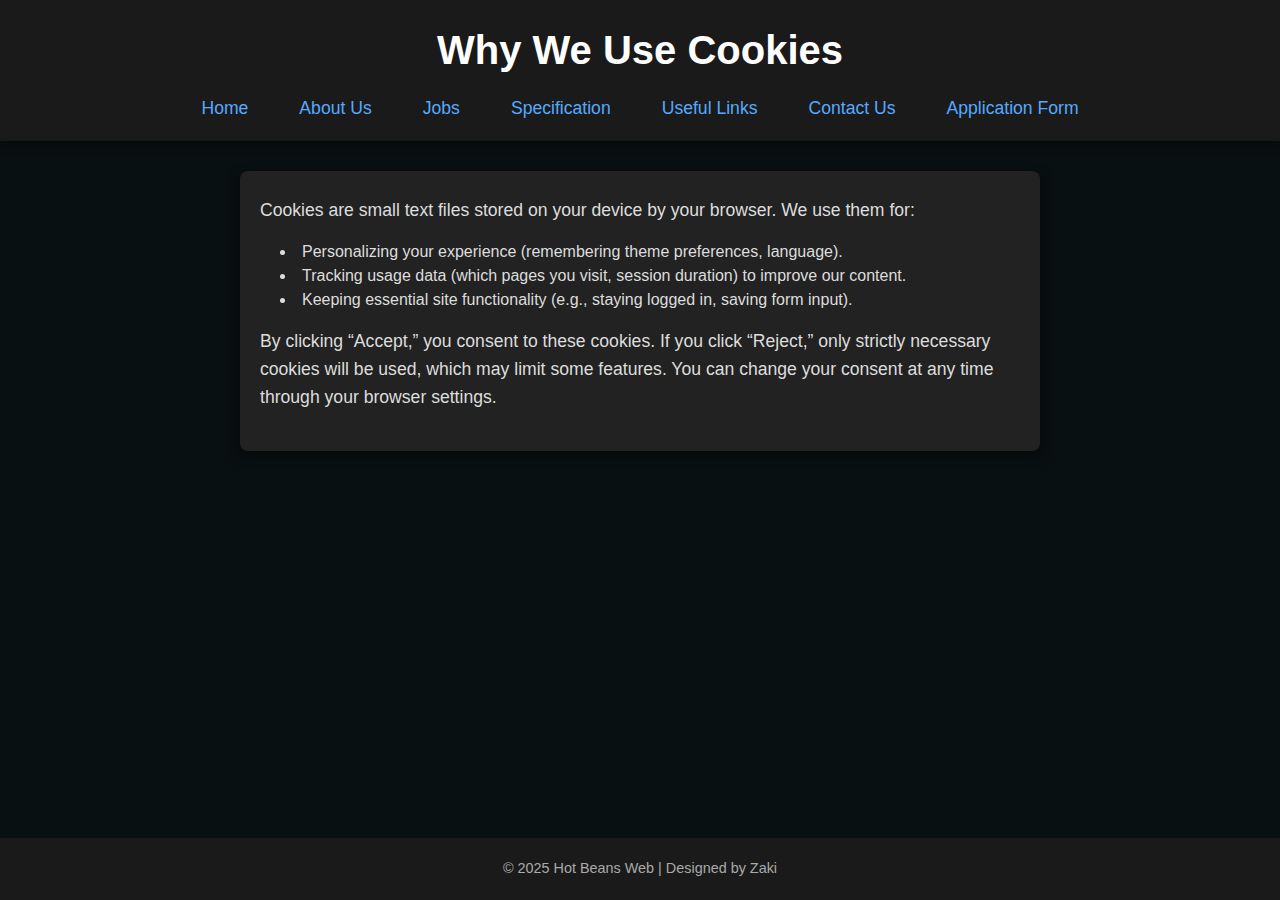
<file: learnmore.html>
<!DOCTYPE html>

<html lang="en">
<head>
<meta charset="utf-8"/>
<title>Cookie Policy – Hot Beans Web</title>


<style>/* ---------------------------------- */
/* GLOBAL RESET + BASE STYLES         */
/* ---------------------------------- */
* {
  margin: 0;
  padding: 0;
  box-sizing: border-box;
}
html,
body {
  height: 100%;
  font-family: Arial, sans-serif;
}

/* ---------------------------------- */
/* DARK THEME                         */
/* ---------------------------------- */
body {
  background-color: #111;       /* deep charcoal */
  color: #fff;                  /* white text */
  display: flex;
  flex-direction: column;
  min-height: 100vh;
}

/* ---------------------------------- */
/* HEADER / NAVBAR STYLES             */
/* ---------------------------------- */
header {
  background-color: #1a1a1a;    /* slightly lighter dark */
  padding: 20px;
  text-align: center;
  box-shadow: 0 2px 8px rgba(0, 0, 0, 0.5);
  position: sticky;
  top: 0;
  z-index: 100;
  animation: fadeIn 1s ease-in-out;
}

header h1 {
  color: #fff;
  font-size: 2.5rem;
  margin-bottom: 15px;
}

.nav-links {
  list-style: none;
  display: flex;
  justify-content: center;
  gap: 35px;
  flex-wrap: wrap;
}

.nav-links a {
  color: #55aaff;               /* bright blue */
  text-decoration: none;
  font-size: 1.1rem;
  padding: 4px 8px;
  transition: color 0.3s ease, transform 0.3s ease;
  position: relative;
}

/* Underline animation on hover */
.nav-links a::after {
  content: "";
  display: block;
  height: 2px;
  background: #55aaff;
  width: 0%;
  transition: width 0.3s ease;
  position: absolute;
  bottom: -4px;
  left: 0;
}
.nav-links a:hover::after {
  width: 100%;
}

/* Hover: text becomes white + slight lift */
.nav-links a:hover {
  color: #fff;
  transform: translateY(-2px);
}

/* ---------------------------------- */
/* MAIN HERO SECTION STYLES           */
/* ---------------------------------- */
main {
  flex: 1;
}

.hero {
  background-color: #222;       /* dark gray panel */
  margin: 30px auto;
  max-width: 800px;
  padding: 30px 20px;
  border-radius: 8px;
  box-shadow: 0 4px 12px rgba(0, 0, 0, 0.6);
  animation: fadeIn 1s ease-in-out;
}

.hero h2 {
  font-size: 2rem;
  margin-bottom: 20px;
  color: #fff;
}

.hero p {
  font-size: 1.1rem;
  line-height: 1.6;
  color: #ddd;
  margin-bottom: 15px;
}

/* ---------------------------------- */
/* CONTENT SECTION STYLES             */
/* ---------------------------------- */
.content {
  background-color: #222;
  margin: 30px auto;
  max-width: 800px;
  padding: 25px 20px;
  border-radius: 8px;
  box-shadow: 0 4px 12px rgba(0, 0, 0, 0.6);
  animation: fadeIn 1s ease-in-out;
}

.content h2 {
  font-size: 1.9rem;
  margin-bottom: 18px;
  color: #fff;
}

.content p {
  font-size: 1.1rem;
  line-height: 1.6;
  color: #ddd;
  margin-bottom: 15px;
}

.content ul {
  list-style: disc inside;
  margin-left: 20px;
  margin-bottom: 15px;
  color: #ddd;
}

.content ul.job-list li,
.content ul.spec-list li,
.content ul.links-list li,
.content ul.social-list li {
  margin-bottom: 8px;
}

.content a {
  color: #55aaff;
  text-decoration: none;
}
.content a:hover {
  color: #fff;
  text-decoration: underline;
}

/* ---------------------------------- */
/* APPLICATION FORM STYLES            */
/* ---------------------------------- */
form {
  margin-top: 15px;
}
form label {
  font-weight: bold;
  margin-top: 10px;
  display: block;
  color: #ddd;
}
form input,
form select,
form textarea {
  width: 100%;
  padding: 8px;
  margin: 5px 0 12px 0;
  border: none;
  border-radius: 4px;
  font-size: 1rem;
}
form .btn {
  background-color: #55aaff;
  color: #111;
  border: none;
  padding: 10px 20px;
  font-size: 1rem;
  border-radius: 4px;
  cursor: pointer;
  transition: background 0.3s ease, transform 0.3s ease;
}
form .btn:hover {
  background-color: #337fcc;
  transform: translateY(-2px);
}

/* Thank-you message */
.thankyou {
  background: #333;
  color: #ddd;
  padding: 20px;
  border-radius: 6px;
  margin-top: 20px;
  text-align: center;
  display: none;
}
.thankyou.show {
  display: block;
}

/* ---------------------------------- */
/* COOKIE BANNER STYLES               */
/* ---------------------------------- */
.cookie-banner {
  position: fixed;
  bottom: 0;
  width: 100%;
  background: #222;
  color: #fff;
  padding: 15px;
  text-align: center;
  font-size: 0.9rem;
  z-index: 200;
  animation: fadeIn 0.8s ease-in-out;
}
.cookie-banner button {
  background-color: #55aaff;
  color: #111;
  border: none;
  padding: 6px 12px;
  margin: 0 8px;
  border-radius: 4px;
  cursor: pointer;
  transition: background 0.3s ease, transform 0.3s ease;
}
.cookie-banner button:hover {
  background-color: #337fcc;
  transform: translateY(-1px);
}
.cookie-banner a {
  color: #55aaff;
  text-decoration: underline;
  margin-left: 8px;
}

/* ---------------------------------- */
/* FOOTER STYLES                       */
/* ---------------------------------- */
footer {
  background-color: #1a1a1a;
  text-align: center;
  padding: 20px;
  font-size: 0.9rem;
  color: #aaa;
  margin-top: auto;
  animation: fadeIn 1s ease-in-out;
}

/* ---------------------------------- */
/* FADE-IN KEYFRAMES                   */
/* ---------------------------------- */
@keyframes fadeIn {
  from {
    opacity: 0;
    transform: translateY(20px);
  }
  to {
    opacity: 1;
    transform: translateY(0);
  }
}

/* ---------------------------------- */
/* RESPONSIVE MEDIA QUERIES            */
/* ---------------------------------- */
@media (max-width: 768px) {
  header h1 {
    font-size: 2rem;
  }
  .nav-links {
    flex-direction: column;
    gap: 12px;
  }
  .nav-links a {
    font-size: 1rem;
  }
  .hero,
  .content {
    margin: 20px;
    padding: 20px;
  }
  .content h2,
  .hero h2 {
    font-size: 1.6rem;
  }
  .hero p,
  .content p {
    font-size: 1rem;
  }
  form input,
  form select,
  form textarea {
    font-size: 0.95rem;
  }
}
/* Active and hover styles for navigation */
.header-nav a.nav-link {
  padding: 0.5rem 1rem;
  text-decoration: none;
  color: #00aaff;
}
.header-nav a.nav-link.current,
.header-nav a.nav-link:hover,
.header-nav a.nav-link:focus {
  color: #ffffff;
  border-bottom: 2px solid #00aaff;
}

/* Improve background and text contrast */
body {
  background-color: #091011; 
  color: #e0e0e0; 
  line-height: 1.5;
}

/* Smooth scroll for anchor links */
html {
  scroll-behavior: smooth;
}

/* Back to Top button styles */
#backToTop {
  display: none;
  position: fixed;
  bottom: 2rem;
  right: 2rem;
  background-color: #00aaff;
  color: #fff;
  border: none;
  padding: 0.75rem 1rem;
  font-size: 1.25rem;
  border-radius: 4px;
  cursor: pointer;
  z-index: 1000;
}
#backToTop.show {
  display: block;
}

/* Mobile hamburger menu */
.hamburger {
  display: none;
  cursor: pointer;
}
.hamburger div {
  width: 25px;
  height: 3px;
  background-color: #fff;
  margin: 5px 0;
  transition: 0.4s;
}
/* Hide nav links, show hamburger on small screens */
@media (max-width: 768px) {
  .header-nav {
    display: none;
    flex-direction: column;
    background-color: #1a1a1a;
    position: absolute;
    top: 60px;
    left: 0;
    right: 0;
  }
  .hamburger {
    display: block;
  }
}
/* When checkbox is checked, show nav */
#menu-toggle:checked + .hamburger + .header-nav {
  display: flex;
}
.header-nav a.nav-link {
  padding: 1rem;
  border-bottom: 1px solid #333;
}

</style></head>
<body>
<header>
<h1>Why We Use Cookies</h1>
<nav>
<ul class="nav-links">
<li><a class="nav-link" href="index.html">Home</a></li>
<li><a class="nav-link" href="about.html">About Us</a></li>
<li><a class="nav-link" href="jobs.html">Jobs</a></li>
<li><a class="nav-link" href="specification.html">Specification</a></li>
<li><a class="nav-link" href="links.html">Useful Links</a></li>
<li><a class="nav-link" href="contact.html">Contact Us</a></li>
<li><a class="nav-link" href="apply.html">Application Form</a></li>
</ul>
</nav>
</header>
<main>
<section class="content">
<p>
        Cookies are small text files stored on your device by your browser. We use them for:
      </p>
<ul>
<li>Personalizing your experience (remembering theme preferences, language).</li>
<li>Tracking usage data (which pages you visit, session duration) to improve our content.</li>
<li>Keeping essential site functionality (e.g., staying logged in, saving form input).</li>
</ul>
<p>
        By clicking “Accept,” you consent to these cookies. If you click “Reject,” only strictly necessary cookies will be used, which may limit some features. You can change your consent at any time through your browser settings.
      </p>
</section>
</main>
<footer>
<p>© 2025 Hot Beans Web | Designed by Zaki</p>
</footer>
<script>// script.js
// Manages cookie banner logic and application form submission

document.addEventListener('DOMContentLoaded', function () {
  // COOKIE BANNER (only shown on pages that include it in HTML)
  var banner = document.getElementById('cookie-banner');
  if (banner) {
    var acceptBtn = banner.querySelector('button:nth-child(2)');
    var rejectBtn = banner.querySelector('button:nth-child(3)');

    acceptBtn.addEventListener('click', function () {
      banner.style.display = 'none';
      localStorage.setItem('cookiesAccepted', 'true');
    });
    rejectBtn.addEventListener('click', function () {
      banner.style.display = 'none';
      localStorage.setItem('cookiesAccepted', 'false');
    });

    // If user has already made a choice, hide banner
    var saved = localStorage.getItem('cookiesAccepted');
    if (saved === 'true' || saved === 'false') {
      banner.style.display = 'none';
    }
  }

  // APPLICATION FORM SUBMISSION (apply.html)
  var form = document.getElementById('appForm');
  if (form) {
    form.addEventListener('submit', function (e) {
      e.preventDefault();
      // Basic front-end validation: ensure required fields are filled
      var name = document.getElementById('name').value.trim();
      var email = document.getElementById('email').value.trim();
      var role = document.getElementById('role').value;
      var message = document.getElementById('message').value.trim();

      if (!name || !email || !role || !message) {
        alert('Please fill out all required fields before submitting.');
        return;
      }

      // Hide form and show thank-you
      form.style.display = 'none';
      var thankyou = document.getElementById('thankyou');
      if (thankyou) thankyou.classList.add('show');
    });
  }
});
</script><button id="backToTop" aria-label="Back to Top">↑</button>
</body>
</html>
</file>
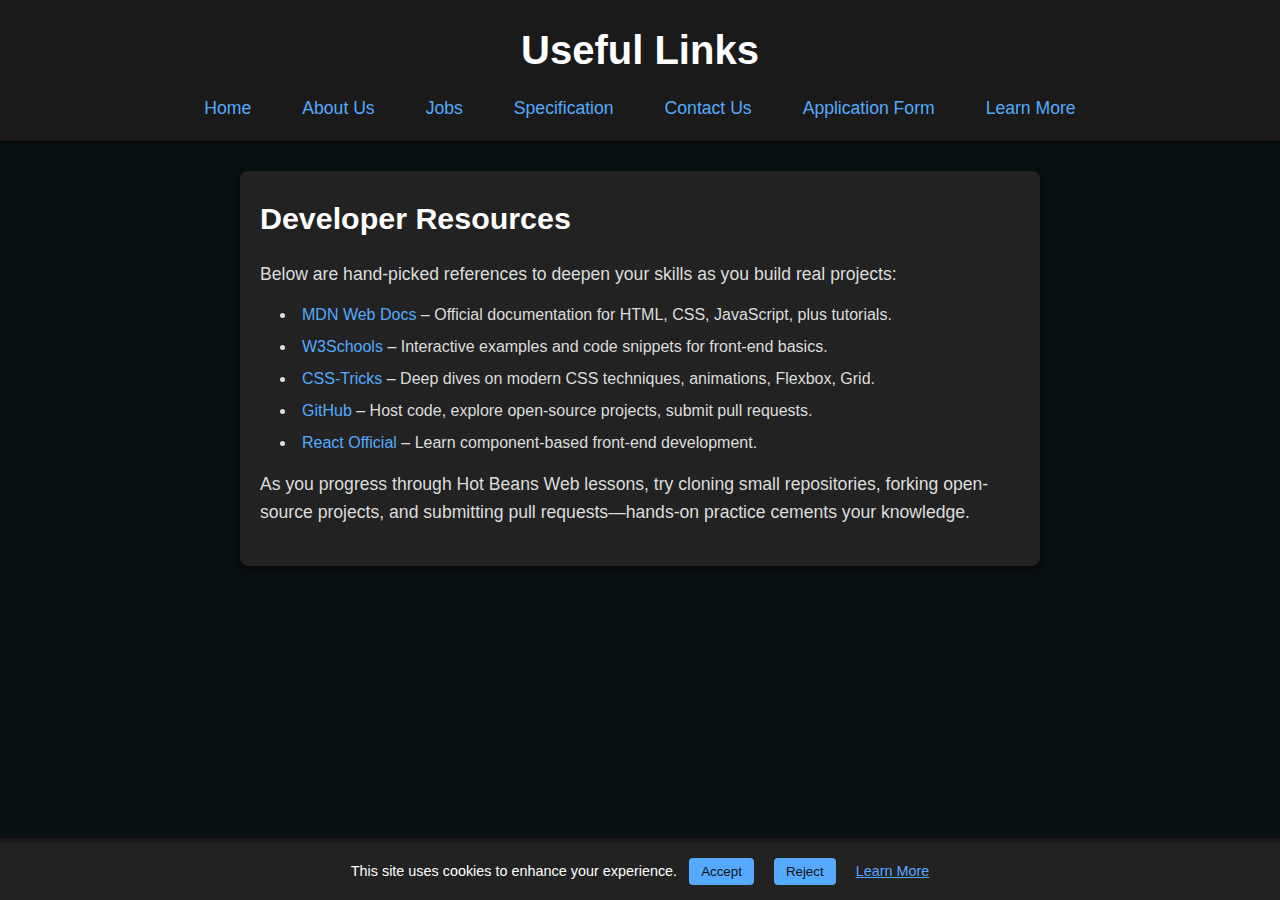
<file: links.html>
<!DOCTYPE html>

<html lang="en">
<head>
<meta charset="utf-8"/>
<title>Useful Links – Hot Beans Web</title>


<style>/* ---------------------------------- */
/* GLOBAL RESET + BASE STYLES         */
/* ---------------------------------- */
* {
  margin: 0;
  padding: 0;
  box-sizing: border-box;
}
html,
body {
  height: 100%;
  font-family: Arial, sans-serif;
}

/* ---------------------------------- */
/* DARK THEME                         */
/* ---------------------------------- */
body {
  background-color: #111;       /* deep charcoal */
  color: #fff;                  /* white text */
  display: flex;
  flex-direction: column;
  min-height: 100vh;
}

/* ---------------------------------- */
/* HEADER / NAVBAR STYLES             */
/* ---------------------------------- */
header {
  background-color: #1a1a1a;    /* slightly lighter dark */
  padding: 20px;
  text-align: center;
  box-shadow: 0 2px 8px rgba(0, 0, 0, 0.5);
  position: sticky;
  top: 0;
  z-index: 100;
  animation: fadeIn 1s ease-in-out;
}

header h1 {
  color: #fff;
  font-size: 2.5rem;
  margin-bottom: 15px;
}

.nav-links {
  list-style: none;
  display: flex;
  justify-content: center;
  gap: 35px;
  flex-wrap: wrap;
}

.nav-links a {
  color: #55aaff;               /* bright blue */
  text-decoration: none;
  font-size: 1.1rem;
  padding: 4px 8px;
  transition: color 0.3s ease, transform 0.3s ease;
  position: relative;
}

/* Underline animation on hover */
.nav-links a::after {
  content: "";
  display: block;
  height: 2px;
  background: #55aaff;
  width: 0%;
  transition: width 0.3s ease;
  position: absolute;
  bottom: -4px;
  left: 0;
}
.nav-links a:hover::after {
  width: 100%;
}

/* Hover: text becomes white + slight lift */
.nav-links a:hover {
  color: #fff;
  transform: translateY(-2px);
}

/* ---------------------------------- */
/* MAIN HERO SECTION STYLES           */
/* ---------------------------------- */
main {
  flex: 1;
}

.hero {
  background-color: #222;       /* dark gray panel */
  margin: 30px auto;
  max-width: 800px;
  padding: 30px 20px;
  border-radius: 8px;
  box-shadow: 0 4px 12px rgba(0, 0, 0, 0.6);
  animation: fadeIn 1s ease-in-out;
}

.hero h2 {
  font-size: 2rem;
  margin-bottom: 20px;
  color: #fff;
}

.hero p {
  font-size: 1.1rem;
  line-height: 1.6;
  color: #ddd;
  margin-bottom: 15px;
}

/* ---------------------------------- */
/* CONTENT SECTION STYLES             */
/* ---------------------------------- */
.content {
  background-color: #222;
  margin: 30px auto;
  max-width: 800px;
  padding: 25px 20px;
  border-radius: 8px;
  box-shadow: 0 4px 12px rgba(0, 0, 0, 0.6);
  animation: fadeIn 1s ease-in-out;
}

.content h2 {
  font-size: 1.9rem;
  margin-bottom: 18px;
  color: #fff;
}

.content p {
  font-size: 1.1rem;
  line-height: 1.6;
  color: #ddd;
  margin-bottom: 15px;
}

.content ul {
  list-style: disc inside;
  margin-left: 20px;
  margin-bottom: 15px;
  color: #ddd;
}

.content ul.job-list li,
.content ul.spec-list li,
.content ul.links-list li,
.content ul.social-list li {
  margin-bottom: 8px;
}

.content a {
  color: #55aaff;
  text-decoration: none;
}
.content a:hover {
  color: #fff;
  text-decoration: underline;
}

/* ---------------------------------- */
/* APPLICATION FORM STYLES            */
/* ---------------------------------- */
form {
  margin-top: 15px;
}
form label {
  font-weight: bold;
  margin-top: 10px;
  display: block;
  color: #ddd;
}
form input,
form select,
form textarea {
  width: 100%;
  padding: 8px;
  margin: 5px 0 12px 0;
  border: none;
  border-radius: 4px;
  font-size: 1rem;
}
form .btn {
  background-color: #55aaff;
  color: #111;
  border: none;
  padding: 10px 20px;
  font-size: 1rem;
  border-radius: 4px;
  cursor: pointer;
  transition: background 0.3s ease, transform 0.3s ease;
}
form .btn:hover {
  background-color: #337fcc;
  transform: translateY(-2px);
}

/* Thank-you message */
.thankyou {
  background: #333;
  color: #ddd;
  padding: 20px;
  border-radius: 6px;
  margin-top: 20px;
  text-align: center;
  display: none;
}
.thankyou.show {
  display: block;
}

/* ---------------------------------- */
/* COOKIE BANNER STYLES               */
/* ---------------------------------- */
.cookie-banner {
  position: fixed;
  bottom: 0;
  width: 100%;
  background: #222;
  color: #fff;
  padding: 15px;
  text-align: center;
  font-size: 0.9rem;
  z-index: 200;
  animation: fadeIn 0.8s ease-in-out;
}
.cookie-banner button {
  background-color: #55aaff;
  color: #111;
  border: none;
  padding: 6px 12px;
  margin: 0 8px;
  border-radius: 4px;
  cursor: pointer;
  transition: background 0.3s ease, transform 0.3s ease;
}
.cookie-banner button:hover {
  background-color: #337fcc;
  transform: translateY(-1px);
}
.cookie-banner a {
  color: #55aaff;
  text-decoration: underline;
  margin-left: 8px;
}

/* ---------------------------------- */
/* FOOTER STYLES                       */
/* ---------------------------------- */
footer {
  background-color: #1a1a1a;
  text-align: center;
  padding: 20px;
  font-size: 0.9rem;
  color: #aaa;
  margin-top: auto;
  animation: fadeIn 1s ease-in-out;
}

/* ---------------------------------- */
/* FADE-IN KEYFRAMES                   */
/* ---------------------------------- */
@keyframes fadeIn {
  from {
    opacity: 0;
    transform: translateY(20px);
  }
  to {
    opacity: 1;
    transform: translateY(0);
  }
}

/* ---------------------------------- */
/* RESPONSIVE MEDIA QUERIES            */
/* ---------------------------------- */
@media (max-width: 768px) {
  header h1 {
    font-size: 2rem;
  }
  .nav-links {
    flex-direction: column;
    gap: 12px;
  }
  .nav-links a {
    font-size: 1rem;
  }
  .hero,
  .content {
    margin: 20px;
    padding: 20px;
  }
  .content h2,
  .hero h2 {
    font-size: 1.6rem;
  }
  .hero p,
  .content p {
    font-size: 1rem;
  }
  form input,
  form select,
  form textarea {
    font-size: 0.95rem;
  }
}
/* Active and hover styles for navigation */
.header-nav a.nav-link {
  padding: 0.5rem 1rem;
  text-decoration: none;
  color: #00aaff;
}
.header-nav a.nav-link.current,
.header-nav a.nav-link:hover,
.header-nav a.nav-link:focus {
  color: #ffffff;
  border-bottom: 2px solid #00aaff;
}

/* Improve background and text contrast */
body {
  background-color: #091011; 
  color: #e0e0e0; 
  line-height: 1.5;
}

/* Smooth scroll for anchor links */
html {
  scroll-behavior: smooth;
}

/* Back to Top button styles */
#backToTop {
  display: none;
  position: fixed;
  bottom: 2rem;
  right: 2rem;
  background-color: #00aaff;
  color: #fff;
  border: none;
  padding: 0.75rem 1rem;
  font-size: 1.25rem;
  border-radius: 4px;
  cursor: pointer;
  z-index: 1000;
}
#backToTop.show {
  display: block;
}

/* Mobile hamburger menu */
.hamburger {
  display: none;
  cursor: pointer;
}
.hamburger div {
  width: 25px;
  height: 3px;
  background-color: #fff;
  margin: 5px 0;
  transition: 0.4s;
}
/* Hide nav links, show hamburger on small screens */
@media (max-width: 768px) {
  .header-nav {
    display: none;
    flex-direction: column;
    background-color: #1a1a1a;
    position: absolute;
    top: 60px;
    left: 0;
    right: 0;
  }
  .hamburger {
    display: block;
  }
}
/* When checkbox is checked, show nav */
#menu-toggle:checked + .hamburger + .header-nav {
  display: flex;
}
.header-nav a.nav-link {
  padding: 1rem;
  border-bottom: 1px solid #333;
}

</style></head>
<body>
<header>
<h1>Useful Links</h1>
<nav>
<ul class="nav-links">
<li><a class="nav-link" href="index.html">Home</a></li>
<li><a class="nav-link" href="about.html">About Us</a></li>
<li><a class="nav-link" href="jobs.html">Jobs</a></li>
<li><a class="nav-link" href="specification.html">Specification</a></li>
<li><a class="nav-link" href="contact.html">Contact Us</a></li>
<li><a class="nav-link" href="apply.html">Application Form</a></li>
<li><a class="nav-link" href="learnmore.html">Learn More</a></li>
</ul>
</nav>
</header>
<main>
<section class="content">
<h2>Developer Resources</h2>
<p>Below are hand-picked references to deepen your skills as you build real projects:</p>
<ul class="links-list">
<li>
<a href="https://developer.mozilla.org/" rel="noopener" target="_blank">
            MDN Web Docs
          </a> 
          – Official documentation for HTML, CSS, JavaScript, plus tutorials.
        </li>
<li>
<a href="https://www.w3schools.com/" rel="noopener" target="_blank">
            W3Schools
          </a> 
          – Interactive examples and code snippets for front-end basics.
        </li>
<li>
<a href="https://css-tricks.com/" rel="noopener" target="_blank">
            CSS-Tricks
          </a> 
          – Deep dives on modern CSS techniques, animations, Flexbox, Grid.
        </li>
<li>
<a href="https://github.com/" rel="noopener" target="_blank">
            GitHub
          </a> 
          – Host code, explore open-source projects, submit pull requests.
        </li>
<li>
<a href="https://reactjs.org/" rel="noopener" target="_blank">
            React Official
          </a> 
          – Learn component-based front-end development.
        </li>
</ul>
<p>
        As you progress through Hot Beans Web lessons, try cloning small repositories, forking open-source projects, and submitting pull requests—hands-on practice cements your knowledge.
      </p>
</section>
</main>
<div class="cookie-banner" id="cookie-banner">
    This site uses cookies to enhance your experience.
    <button onclick="acceptCookies()">Accept</button>
<button onclick="rejectCookies()">Reject</button>
<a href="learnmore.html">Learn More</a>
</div>
<footer>
<p>© 2025 Hot Beans Web | Designed by Zaki</p>
</footer>
<script>// script.js
// Manages cookie banner logic and application form submission

document.addEventListener('DOMContentLoaded', function () {
  // COOKIE BANNER (only shown on pages that include it in HTML)
  var banner = document.getElementById('cookie-banner');
  if (banner) {
    var acceptBtn = banner.querySelector('button:nth-child(2)');
    var rejectBtn = banner.querySelector('button:nth-child(3)');

    acceptBtn.addEventListener('click', function () {
      banner.style.display = 'none';
      localStorage.setItem('cookiesAccepted', 'true');
    });
    rejectBtn.addEventListener('click', function () {
      banner.style.display = 'none';
      localStorage.setItem('cookiesAccepted', 'false');
    });

    // If user has already made a choice, hide banner
    var saved = localStorage.getItem('cookiesAccepted');
    if (saved === 'true' || saved === 'false') {
      banner.style.display = 'none';
    }
  }

  // APPLICATION FORM SUBMISSION (apply.html)
  var form = document.getElementById('appForm');
  if (form) {
    form.addEventListener('submit', function (e) {
      e.preventDefault();
      // Basic front-end validation: ensure required fields are filled
      var name = document.getElementById('name').value.trim();
      var email = document.getElementById('email').value.trim();
      var role = document.getElementById('role').value;
      var message = document.getElementById('message').value.trim();

      if (!name || !email || !role || !message) {
        alert('Please fill out all required fields before submitting.');
        return;
      }

      // Hide form and show thank-you
      form.style.display = 'none';
      var thankyou = document.getElementById('thankyou');
      if (thankyou) thankyou.classList.add('show');
    });
  }
});
</script><button id="backToTop" aria-label="Back to Top">↑</button>
</body>
</html>
</file>
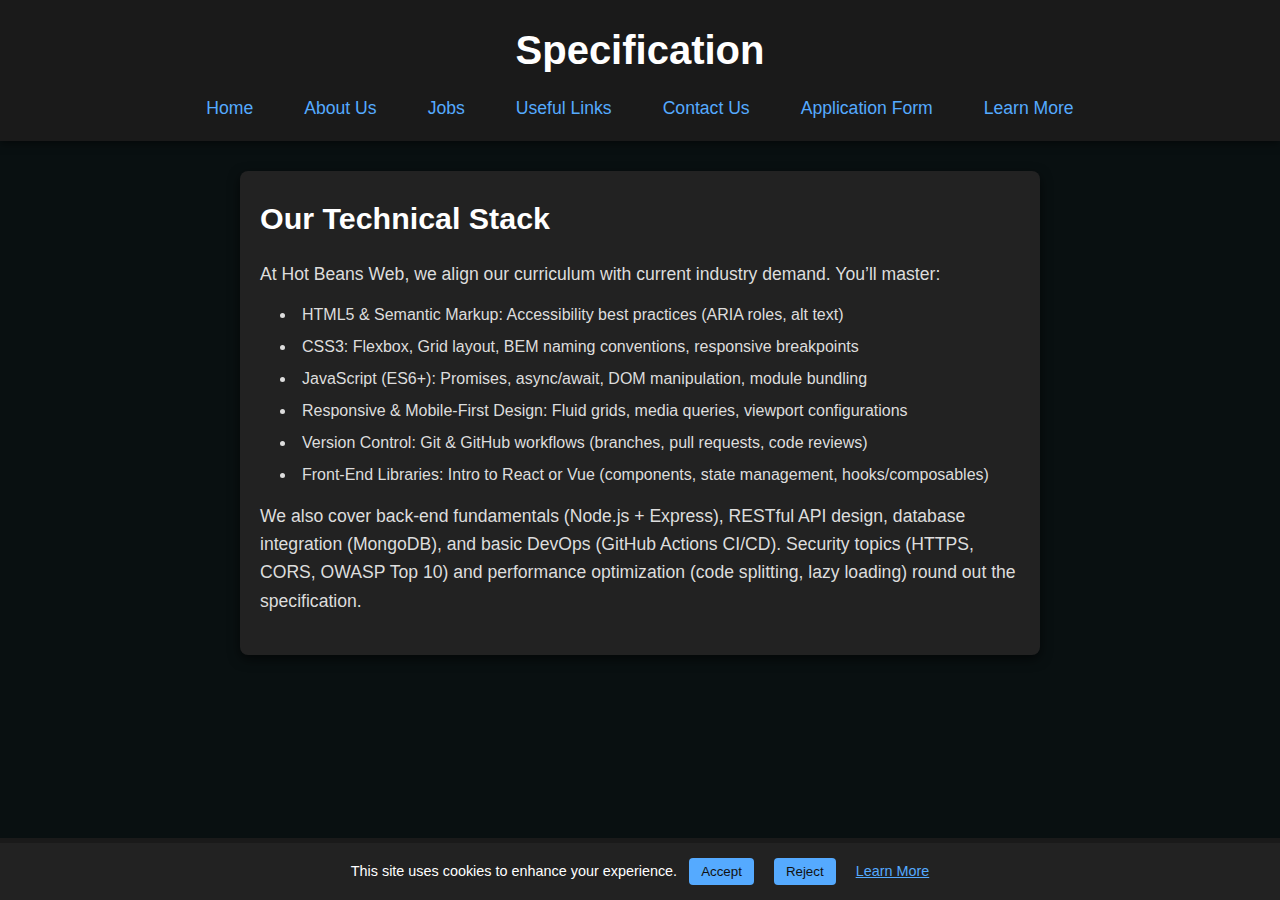
<file: specification.html>
<!DOCTYPE html>

<html lang="en">
<head>
<meta charset="utf-8"/>
<title>Specification – Hot Beans Web</title>


<style>/* ---------------------------------- */
/* GLOBAL RESET + BASE STYLES         */
/* ---------------------------------- */
* {
  margin: 0;
  padding: 0;
  box-sizing: border-box;
}
html,
body {
  height: 100%;
  font-family: Arial, sans-serif;
}

/* ---------------------------------- */
/* DARK THEME                         */
/* ---------------------------------- */
body {
  background-color: #111;       /* deep charcoal */
  color: #fff;                  /* white text */
  display: flex;
  flex-direction: column;
  min-height: 100vh;
}

/* ---------------------------------- */
/* HEADER / NAVBAR STYLES             */
/* ---------------------------------- */
header {
  background-color: #1a1a1a;    /* slightly lighter dark */
  padding: 20px;
  text-align: center;
  box-shadow: 0 2px 8px rgba(0, 0, 0, 0.5);
  position: sticky;
  top: 0;
  z-index: 100;
  animation: fadeIn 1s ease-in-out;
}

header h1 {
  color: #fff;
  font-size: 2.5rem;
  margin-bottom: 15px;
}

.nav-links {
  list-style: none;
  display: flex;
  justify-content: center;
  gap: 35px;
  flex-wrap: wrap;
}

.nav-links a {
  color: #55aaff;               /* bright blue */
  text-decoration: none;
  font-size: 1.1rem;
  padding: 4px 8px;
  transition: color 0.3s ease, transform 0.3s ease;
  position: relative;
}

/* Underline animation on hover */
.nav-links a::after {
  content: "";
  display: block;
  height: 2px;
  background: #55aaff;
  width: 0%;
  transition: width 0.3s ease;
  position: absolute;
  bottom: -4px;
  left: 0;
}
.nav-links a:hover::after {
  width: 100%;
}

/* Hover: text becomes white + slight lift */
.nav-links a:hover {
  color: #fff;
  transform: translateY(-2px);
}

/* ---------------------------------- */
/* MAIN HERO SECTION STYLES           */
/* ---------------------------------- */
main {
  flex: 1;
}

.hero {
  background-color: #222;       /* dark gray panel */
  margin: 30px auto;
  max-width: 800px;
  padding: 30px 20px;
  border-radius: 8px;
  box-shadow: 0 4px 12px rgba(0, 0, 0, 0.6);
  animation: fadeIn 1s ease-in-out;
}

.hero h2 {
  font-size: 2rem;
  margin-bottom: 20px;
  color: #fff;
}

.hero p {
  font-size: 1.1rem;
  line-height: 1.6;
  color: #ddd;
  margin-bottom: 15px;
}

/* ---------------------------------- */
/* CONTENT SECTION STYLES             */
/* ---------------------------------- */
.content {
  background-color: #222;
  margin: 30px auto;
  max-width: 800px;
  padding: 25px 20px;
  border-radius: 8px;
  box-shadow: 0 4px 12px rgba(0, 0, 0, 0.6);
  animation: fadeIn 1s ease-in-out;
}

.content h2 {
  font-size: 1.9rem;
  margin-bottom: 18px;
  color: #fff;
}

.content p {
  font-size: 1.1rem;
  line-height: 1.6;
  color: #ddd;
  margin-bottom: 15px;
}

.content ul {
  list-style: disc inside;
  margin-left: 20px;
  margin-bottom: 15px;
  color: #ddd;
}

.content ul.job-list li,
.content ul.spec-list li,
.content ul.links-list li,
.content ul.social-list li {
  margin-bottom: 8px;
}

.content a {
  color: #55aaff;
  text-decoration: none;
}
.content a:hover {
  color: #fff;
  text-decoration: underline;
}

/* ---------------------------------- */
/* APPLICATION FORM STYLES            */
/* ---------------------------------- */
form {
  margin-top: 15px;
}
form label {
  font-weight: bold;
  margin-top: 10px;
  display: block;
  color: #ddd;
}
form input,
form select,
form textarea {
  width: 100%;
  padding: 8px;
  margin: 5px 0 12px 0;
  border: none;
  border-radius: 4px;
  font-size: 1rem;
}
form .btn {
  background-color: #55aaff;
  color: #111;
  border: none;
  padding: 10px 20px;
  font-size: 1rem;
  border-radius: 4px;
  cursor: pointer;
  transition: background 0.3s ease, transform 0.3s ease;
}
form .btn:hover {
  background-color: #337fcc;
  transform: translateY(-2px);
}

/* Thank-you message */
.thankyou {
  background: #333;
  color: #ddd;
  padding: 20px;
  border-radius: 6px;
  margin-top: 20px;
  text-align: center;
  display: none;
}
.thankyou.show {
  display: block;
}

/* ---------------------------------- */
/* COOKIE BANNER STYLES               */
/* ---------------------------------- */
.cookie-banner {
  position: fixed;
  bottom: 0;
  width: 100%;
  background: #222;
  color: #fff;
  padding: 15px;
  text-align: center;
  font-size: 0.9rem;
  z-index: 200;
  animation: fadeIn 0.8s ease-in-out;
}
.cookie-banner button {
  background-color: #55aaff;
  color: #111;
  border: none;
  padding: 6px 12px;
  margin: 0 8px;
  border-radius: 4px;
  cursor: pointer;
  transition: background 0.3s ease, transform 0.3s ease;
}
.cookie-banner button:hover {
  background-color: #337fcc;
  transform: translateY(-1px);
}
.cookie-banner a {
  color: #55aaff;
  text-decoration: underline;
  margin-left: 8px;
}

/* ---------------------------------- */
/* FOOTER STYLES                       */
/* ---------------------------------- */
footer {
  background-color: #1a1a1a;
  text-align: center;
  padding: 20px;
  font-size: 0.9rem;
  color: #aaa;
  margin-top: auto;
  animation: fadeIn 1s ease-in-out;
}

/* ---------------------------------- */
/* FADE-IN KEYFRAMES                   */
/* ---------------------------------- */
@keyframes fadeIn {
  from {
    opacity: 0;
    transform: translateY(20px);
  }
  to {
    opacity: 1;
    transform: translateY(0);
  }
}

/* ---------------------------------- */
/* RESPONSIVE MEDIA QUERIES            */
/* ---------------------------------- */
@media (max-width: 768px) {
  header h1 {
    font-size: 2rem;
  }
  .nav-links {
    flex-direction: column;
    gap: 12px;
  }
  .nav-links a {
    font-size: 1rem;
  }
  .hero,
  .content {
    margin: 20px;
    padding: 20px;
  }
  .content h2,
  .hero h2 {
    font-size: 1.6rem;
  }
  .hero p,
  .content p {
    font-size: 1rem;
  }
  form input,
  form select,
  form textarea {
    font-size: 0.95rem;
  }
}
/* Active and hover styles for navigation */
.header-nav a.nav-link {
  padding: 0.5rem 1rem;
  text-decoration: none;
  color: #00aaff;
}
.header-nav a.nav-link.current,
.header-nav a.nav-link:hover,
.header-nav a.nav-link:focus {
  color: #ffffff;
  border-bottom: 2px solid #00aaff;
}

/* Improve background and text contrast */
body {
  background-color: #091011; 
  color: #e0e0e0; 
  line-height: 1.5;
}

/* Smooth scroll for anchor links */
html {
  scroll-behavior: smooth;
}

/* Back to Top button styles */
#backToTop {
  display: none;
  position: fixed;
  bottom: 2rem;
  right: 2rem;
  background-color: #00aaff;
  color: #fff;
  border: none;
  padding: 0.75rem 1rem;
  font-size: 1.25rem;
  border-radius: 4px;
  cursor: pointer;
  z-index: 1000;
}
#backToTop.show {
  display: block;
}

/* Mobile hamburger menu */
.hamburger {
  display: none;
  cursor: pointer;
}
.hamburger div {
  width: 25px;
  height: 3px;
  background-color: #fff;
  margin: 5px 0;
  transition: 0.4s;
}
/* Hide nav links, show hamburger on small screens */
@media (max-width: 768px) {
  .header-nav {
    display: none;
    flex-direction: column;
    background-color: #1a1a1a;
    position: absolute;
    top: 60px;
    left: 0;
    right: 0;
  }
  .hamburger {
    display: block;
  }
}
/* When checkbox is checked, show nav */
#menu-toggle:checked + .hamburger + .header-nav {
  display: flex;
}
.header-nav a.nav-link {
  padding: 1rem;
  border-bottom: 1px solid #333;
}

</style></head>
<body>
<header>
<h1>Specification</h1>
<nav>
<ul class="nav-links">
<li><a class="nav-link" href="index.html">Home</a></li>
<li><a class="nav-link" href="about.html">About Us</a></li>
<li><a class="nav-link" href="jobs.html">Jobs</a></li>
<li><a class="nav-link" href="links.html">Useful Links</a></li>
<li><a class="nav-link" href="contact.html">Contact Us</a></li>
<li><a class="nav-link" href="apply.html">Application Form</a></li>
<li><a class="nav-link" href="learnmore.html">Learn More</a></li>
</ul>
</nav>
</header>
<main>
<section class="content">
<h2>Our Technical Stack</h2>
<p>
        At Hot Beans Web, we align our curriculum with current industry demand. You’ll master:
      </p>
<ul class="spec-list">
<li>HTML5 &amp; Semantic Markup: Accessibility best practices (ARIA roles, alt text)</li>
<li>CSS3: Flexbox, Grid layout, BEM naming conventions, responsive breakpoints</li>
<li>JavaScript (ES6+): Promises, async/await, DOM manipulation, module bundling</li>
<li>Responsive &amp; Mobile-First Design: Fluid grids, media queries, viewport configurations</li>
<li>Version Control: Git &amp; GitHub workflows (branches, pull requests, code reviews)</li>
<li>Front-End Libraries: Intro to React or Vue (components, state management, hooks/composables)</li>
</ul>
<p>
        We also cover back-end fundamentals (Node.js + Express), RESTful API design, database integration (MongoDB), and basic DevOps (GitHub Actions CI/CD). Security topics (HTTPS, CORS, OWASP Top 10) and performance optimization (code splitting, lazy loading) round out the specification.
      </p>
</section>
</main>
<div class="cookie-banner" id="cookie-banner">
    This site uses cookies to enhance your experience.
    <button onclick="acceptCookies()">Accept</button>
<button onclick="rejectCookies()">Reject</button>
<a href="learnmore.html">Learn More</a>
</div>
<footer>
<p>© 2025 Hot Beans Web | Designed by Zaki</p>
</footer>
<script>// script.js
// Manages cookie banner logic and application form submission

document.addEventListener('DOMContentLoaded', function () {
  // COOKIE BANNER (only shown on pages that include it in HTML)
  var banner = document.getElementById('cookie-banner');
  if (banner) {
    var acceptBtn = banner.querySelector('button:nth-child(2)');
    var rejectBtn = banner.querySelector('button:nth-child(3)');

    acceptBtn.addEventListener('click', function () {
      banner.style.display = 'none';
      localStorage.setItem('cookiesAccepted', 'true');
    });
    rejectBtn.addEventListener('click', function () {
      banner.style.display = 'none';
      localStorage.setItem('cookiesAccepted', 'false');
    });

    // If user has already made a choice, hide banner
    var saved = localStorage.getItem('cookiesAccepted');
    if (saved === 'true' || saved === 'false') {
      banner.style.display = 'none';
    }
  }

  // APPLICATION FORM SUBMISSION (apply.html)
  var form = document.getElementById('appForm');
  if (form) {
    form.addEventListener('submit', function (e) {
      e.preventDefault();
      // Basic front-end validation: ensure required fields are filled
      var name = document.getElementById('name').value.trim();
      var email = document.getElementById('email').value.trim();
      var role = document.getElementById('role').value;
      var message = document.getElementById('message').value.trim();

      if (!name || !email || !role || !message) {
        alert('Please fill out all required fields before submitting.');
        return;
      }

      // Hide form and show thank-you
      form.style.display = 'none';
      var thankyou = document.getElementById('thankyou');
      if (thankyou) thankyou.classList.add('show');
    });
  }
});
</script><button id="backToTop" aria-label="Back to Top">↑</button>
</body>
</html>
</file>
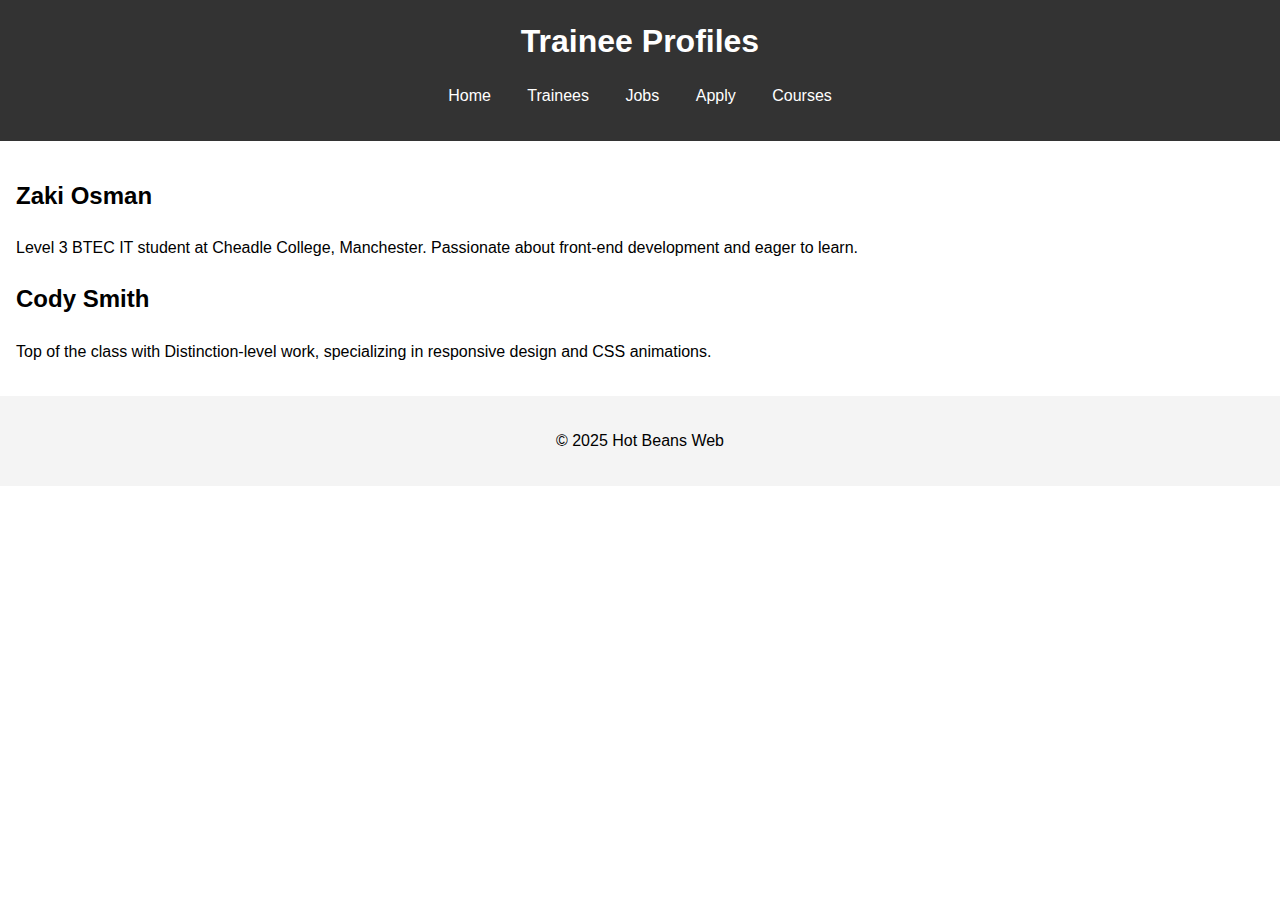
<file: trainees.html>
<!DOCTYPE html>
<html lang="en">
<head>
  <meta charset="UTF-8">
  <meta name="viewport" content="width=device-width, initial-scale=1">
  <title>Hot Beans Web – Trainee Profiles</title>
  <link rel="stylesheet" href="style.css">
</head>
<body>
  <header>
    <h1>Trainee Profiles</h1>
    <nav>
      <ul>
        <li><a href="index.html">Home</a></li>
        <li><a href="trainees.html">Trainees</a></li>
        <li><a href="jobs.html">Jobs</a></li>
        <li><a href="apply.html">Apply</a></li>
        <li><a href="courses.html">Courses</a></li>
      </ul>
    </nav>
  </header>
  <main>
    <article>
      <h2>Zaki Osman</h2>
      <p>Level 3 BTEC IT student at Cheadle College, Manchester. Passionate about front-end development and eager to learn.</p>
    </article>
    <article>
      <h2>Cody Smith</h2>
      <p>Top of the class with Distinction-level work, specializing in responsive design and CSS animations.</p>
    </article>
  </main>
  <footer>
    <p>&copy; 2025 Hot Beans Web</p>
  </footer>
</body>
</html>
</file>
<file: style.css>
/* Global Styles */
body {
  font-family: Arial, sans-serif;
  margin: 0;
  padding: 0;
  line-height: 1.6;
}
header {
  background: #333;
  color: #fff;
  padding: 1rem 0;
}
header h1 {
  text-align: center;
  margin: 0;
}
nav ul {
  list-style: none;
  text-align: center;
  padding: 0;
}
nav ul li {
  display: inline-block;
  margin: 0 1rem;
}
nav ul li a {
  color: #fff;
  text-decoration: none;
}
main {
  padding: 1rem;
}
footer {
  text-align: center;
  padding: 1rem;
  background: #f4f4f4;
}
form input, form button {
  padding: 0.5rem;
  margin-top: 0.5rem;
}
form button {
  background: #333;
  color: #fff;
  border: none;
  cursor: pointer;
}
</file>
